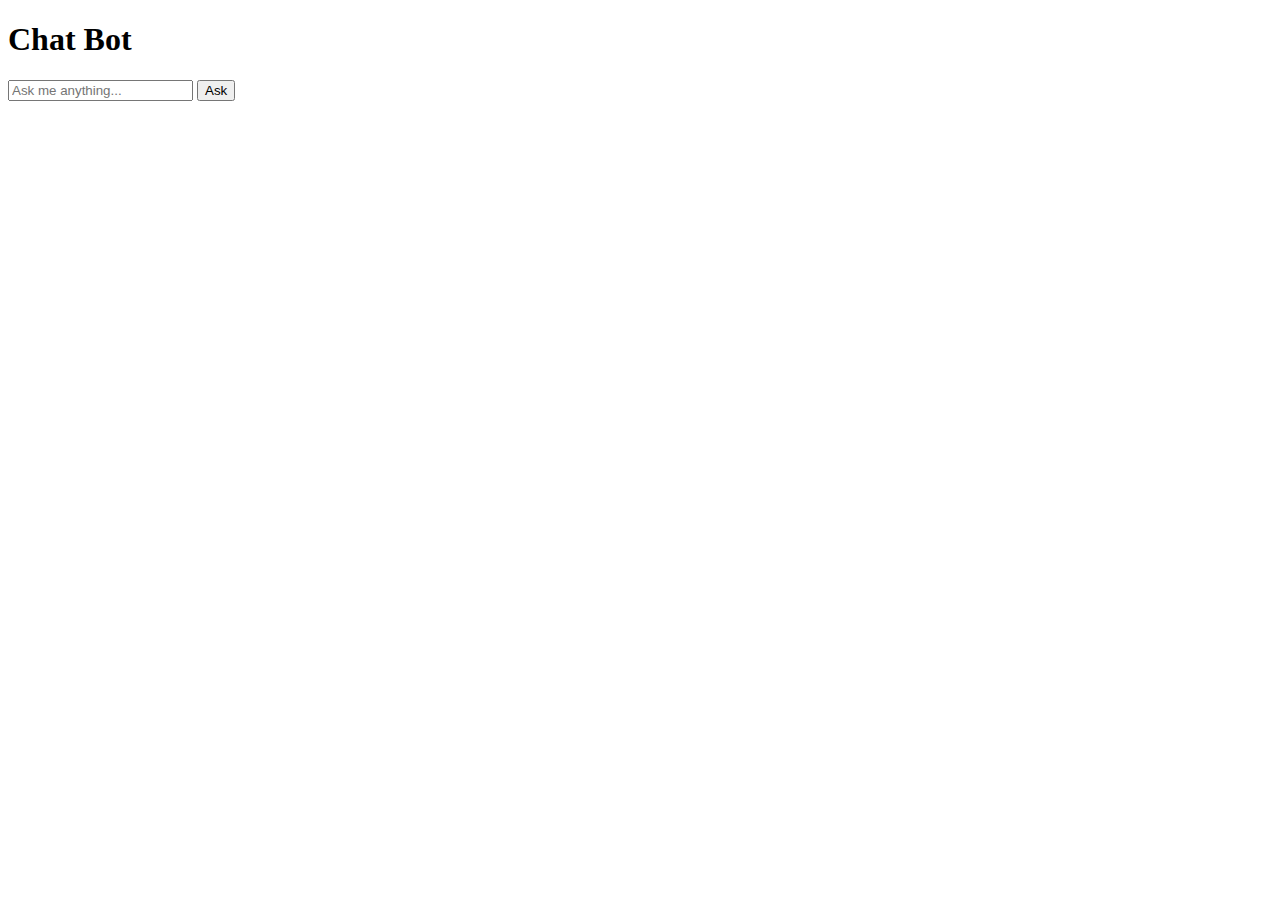
<file: chatBot/index.html>
<!DOCTYPE html>
<html lang="en">
<head>
    <meta charset="UTF-8">
    <meta http-equiv="X-UA-Compatible" content="IE=edge">
    <meta name="viewport" content="width=device-width, initial-scale=1.0">
    <title>Chat Bot</title>
    <!-- You may want to adjust the stylesheet and JavaScript sources -->
    <link rel="stylesheet" href="https://pyscript.net/alpha/pyscript.css" />
    <script defer src="https://pyscript.net/alpha/pyscript.js"></script>
</head>
<body>
    <h1>Chat Bot</h1>

    <!-- Display area for chat messages -->
    <div id="chatMessages"></div>

    <!-- Text input for user's question -->
    <input type="text" id="questionInput" placeholder="Ask me anything...">
    <!-- Button to ask the question -->
    <button onclick="askQuestion()">Ask</button>

    <script>
        function askQuestion() {
            var questionInput = document.getElementById("questionInput");
            var chatMessagesDiv = document.getElementById("chatMessages");
            var question = questionInput.value.trim();

            // Check if the question is not empty
            if (question !== "") {
                // Create a new paragraph element to display the user's question
                var userQuestion = document.createElement("p");
                userQuestion.textContent = "You: " + question;
                chatMessagesDiv.appendChild(userQuestion);

                // Send the question to the server to run the script
                fetch('/run_script', {
                    method: 'POST',
                    headers: {
                        'Content-Type': 'application/json',
                    },
                    body: JSON.stringify({ question: question }),
                })
                .then(response => response.json())
                .then(data => {
                    // Display the bot's answer
                    var botAnswer = document.createElement("p");
                    botAnswer.textContent = "Bot: " + data.answer;
                    chatMessagesDiv.appendChild(botAnswer);
                })
                .catch(error => {
                    console.error('Error:', error);
                });

                // Clear the question input
                questionInput.value = "";
            }
        }
    </script>
</body>
</html>
</file>
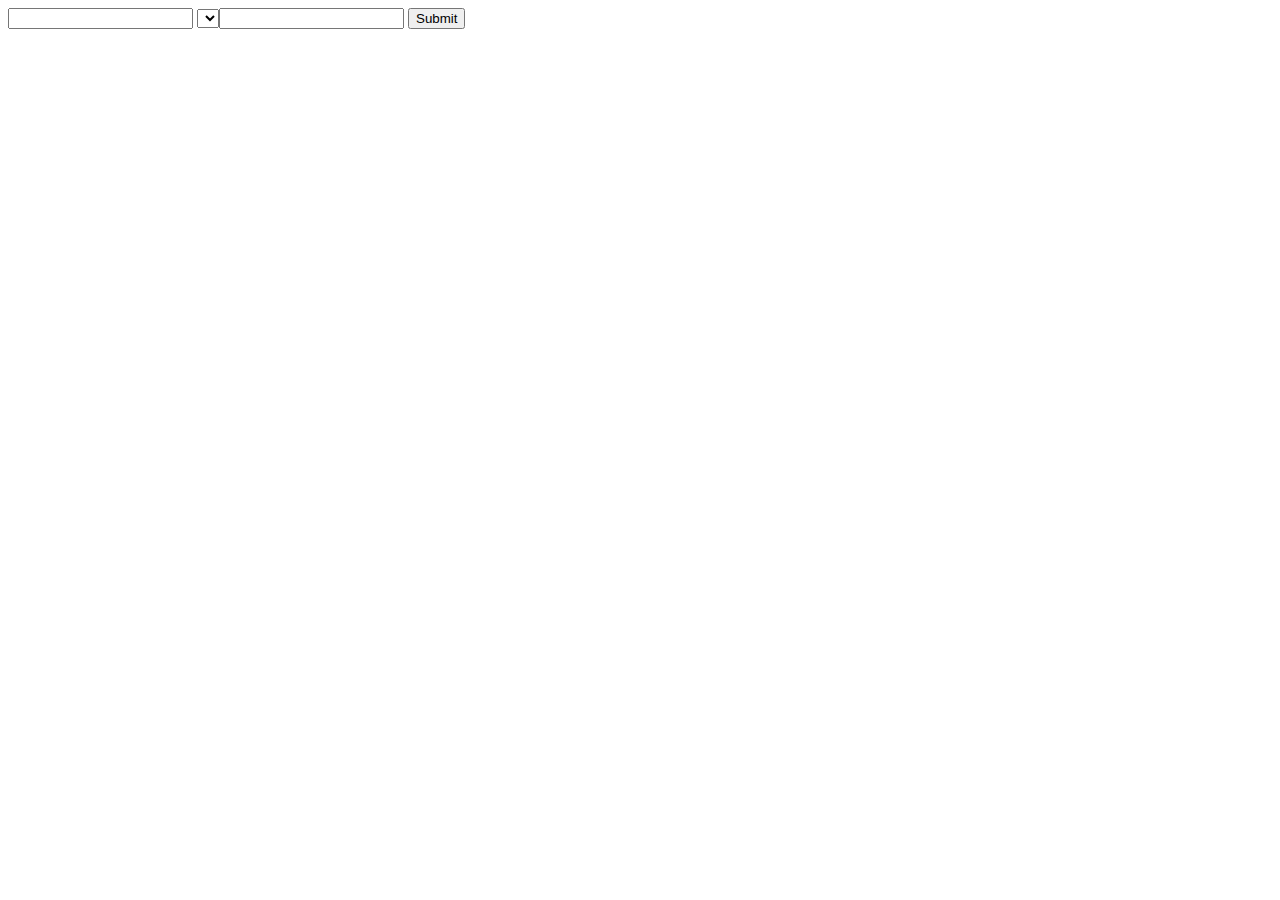
<file: src/main/resources/templates/admin.html>
<!DOCTYPE html>
<html xmlns="http://www.w3.org/1999/xhtml"
      xmlns:th="http://www.thymeleaf.org">
<head>
    <link rel="stylesheet" th:href="@{/css/main.css}" type="text/css"/>
    <title>Add product</title>
    <meta charset="UTF-8">
    <meta name="viewport" content="width=device-width">
</head>
<body>
<div th:replace="fragments/general :: top"/>
<form method="post" th:object="${product}" th:action="@{/products}">
    <input th:field="*{name}">
    <select th:field="*{type}">
    <option th:each="type : ${T(com.example.mvcproducts.domain.ProductType).values()}"
            th:value="${type}" th:text="${type}"></option>
    <input th:field="*{price}">
    </select>
    <input type="submit">
</form>
</body>
</html>
</file>
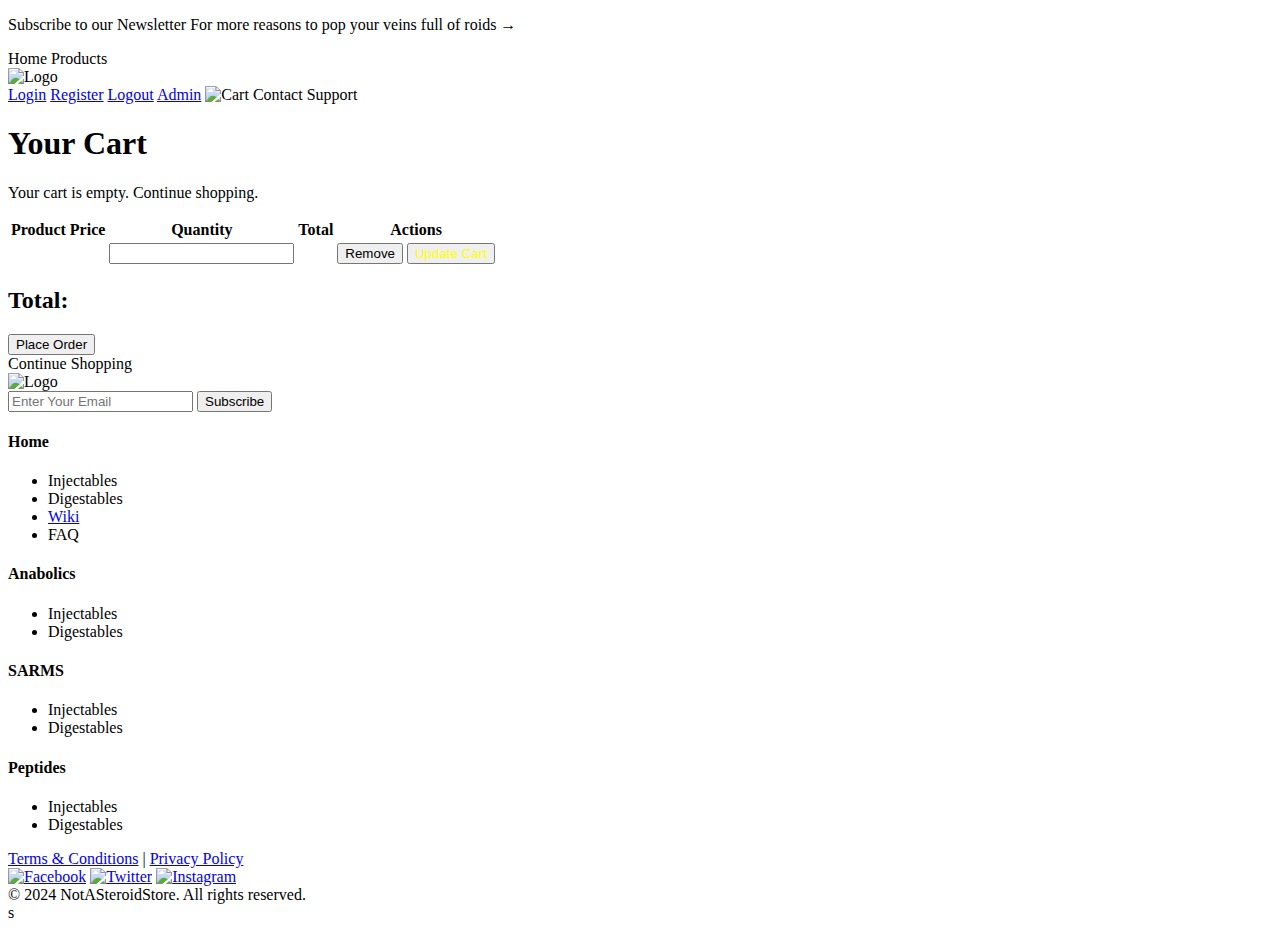
<file: src/main/resources/templates/cart.html>
<!DOCTYPE html>
<html lang="en"
      xmlns="http://www.w3.org/1999/xhtml"
      xmlns:th="http://www.thymeleaf.org" xmlns:sec="http://www.w3.org/1999/xhtml">
<head>
    <meta charset="UTF-8">
    <meta name="viewport" content="width=device-width, initial-scale=1.0">
    <title>Header Example</title>
    <link rel="stylesheet" th:href="@{/css/cart.css}" type="text/css"/>
</head>
<body>
<header class="newsletter-header">
    <p>Subscribe to our Newsletter For more reasons to pop your veins full of roids <span>&#8594;</span></p>
</header>

<nav class="navbar">
    <div class="nav-left">
        <a th:href="@{/}" class="nav-item">Home</a>
        <a th:href="@{/products}" class="nav-item">Products</a>
    </div>
    <div class="nav-center">
        <img th:src="@{/images/logo.png}" alt="Logo" class="logo">
    </div>
    <div class="nav-right">
        <a sec:authorize="!isAuthenticated()" href="/login" class="nav-item">Login</a>
        <a sec:authorize="!isAuthenticated()" href="/register" class="nav-item">Register</a>
        <a sec:authorize="isAuthenticated()" href="/logout" class="nav-item">Logout</a>
        <a sec:authorize="hasRole('ROLE_ADMIN')" href="/admin" class="nav-item">Admin</a>
        <a th:href="@{/cart}" class="nav-item">
            <img th:src="@{/images/cart.png}" alt="Cart" class="cart-icon">
        </a>
        <a th:href="@{/faq}" class="nav-item">Contact Support</a>
    </div>
</nav>

<div class="cart-container">
    <div class="cart-header">
        <h1>Your Cart</h1>
    </div>
    <div th:if="${cart.products.isEmpty()}" class="cart-empty">
        <p>Your cart is empty. <a th:href="@{/products}">Continue shopping</a>.</p>
    </div>
    <div th:unless="${cart.products.isEmpty()}">
        <table class="cart-table">
            <thead>
            <tr>
                <th>Product</th>
                <th>Price</th>
                <th>Quantity</th>
                <th>Total</th>
                <th>Actions</th>
            </tr>
            </thead>
            <tbody>
            <tr th:each="entry : ${cart.products}">
                <td th:text="${entry.key.name}"></td>
                <td th:text="'$' + ${entry.key.price}"></td>
                <td>
                    <input type="number" th:name="'quantity_' + ${entry.key.id}" th:value="${entry.value}" min="1" />
                </td>
                <td th:text="'$' + ${entry.key.price * entry.value}"></td>
                <td>
                    <form th:action="@{/cart/remove(pid=${entry.key.id})}" method="get" style="display:inline;">
                        <input type="hidden" name="pid" th:value="${entry.key.id}">
                        <button type = "submit" class="btn btn-remove">Remove</button>
                    </form>
                    <form th:action="@{/cart/update}" method="post" style="display:inline;">
                        <input type="hidden" name="pid" th:value="${entry.key.id}">
                        <button type="submit" class="btn btn-remove" style="color : yellow">Update Cart</button>
                    </form>
                </td>
            </tr>
            </tbody>
        </table>
        <div class="cart-total">
            <h2>Total: <span th:text="'$' + ${total}"></span></h2>
        </div>
        <form th:action="@{/cart/order}" method="post">
            <button type="submit" class="btn btn-place-order">Place Order</button>
        </form>
    </div>
    <div class="continue-shopping">
        <a th:href="@{/products}" class="btn btn-shop">Continue Shopping</a>
    </div>
</div>

<footer class="footer-section">
    <div class="footer-left">
        <img th:src="@{/images/logo.png}" alt="Logo" class="footer-logo">
        <div class="subscription-form">
            <input type="email" placeholder="Enter Your Email">
            <button class="btn btn-subscribe">Subscribe</button>
        </div>
    </div>
    <div class="footer-right">
        <div class="footer-column">
            <h4>Home</h4>
            <ul>
                <li><a th:href="@{/products}">Injectables</a></li>
                <li><a th:href="@{/products}">Digestables</a></li>
                <li><a href="#">Wiki</a></li>
                <li><a th:href="@{/faq}">FAQ</a></li>
            </ul>
        </div>
        <div class="footer-column">
            <h4>Anabolics</h4>
            <ul>
                <li><a th:href="@{/products}">Injectables</a></li>
                <li><a th:href="@{/products}">Digestables</a></li>
            </ul>
        </div>
        <div class="footer-column">
            <h4>SARMS</h4>
            <ul>
                <li><a th:href="@{/products}">Injectables</a></li>
                <li><a th:href="@{/products}">Digestables</a></li>
            </ul>
        </div>
        <div class="footer-column">
            <h4>Peptides</h4>
            <ul>
                <li><a th:href="@{/products}">Injectables</a></li>
                <li><a th:href="@{/products}">Digestables</a></li>
            </ul>
        </div>
    </div>
</footer>

<footer class="footer-bottom">
    <div class="footer-links">
        <a href="#">Terms & Conditions</a>
        <span>|</span>
        <a href="#">Privacy Policy</a>
    </div>
    <div class="social-media">
        <a href="#"><img th:src="@{/images/facebook.png}" alt="Facebook"></a>
        <a href="#"><img th:src="@{/images/twitter.png}" alt="Twitter"></a>
        <a href="#"><img th:src="@{/images/instagram.png}" alt="Instagram"></a>
    </div>
    <div class="footer-copyright">
        &copy; 2024 NotASteroidStore. All rights reserved.
    </div>
</footer>s
</body>
</html>
</file>
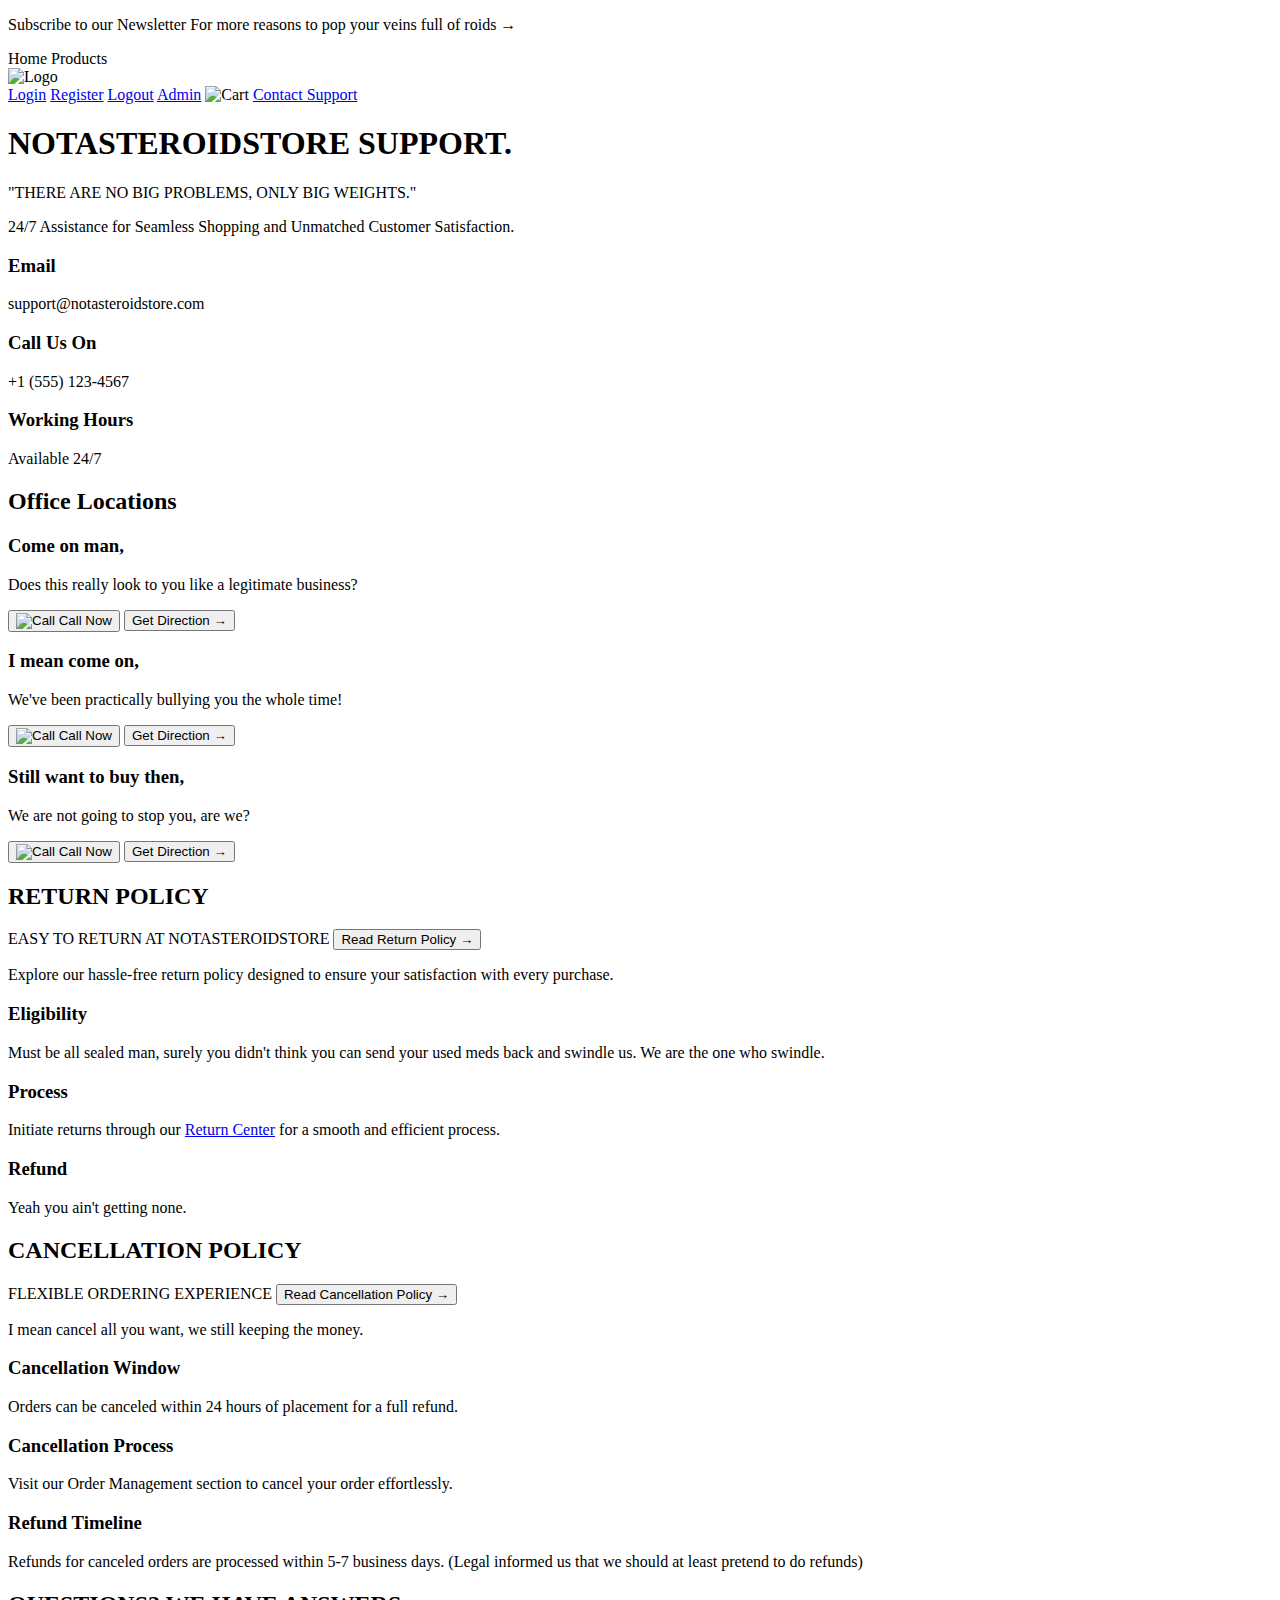
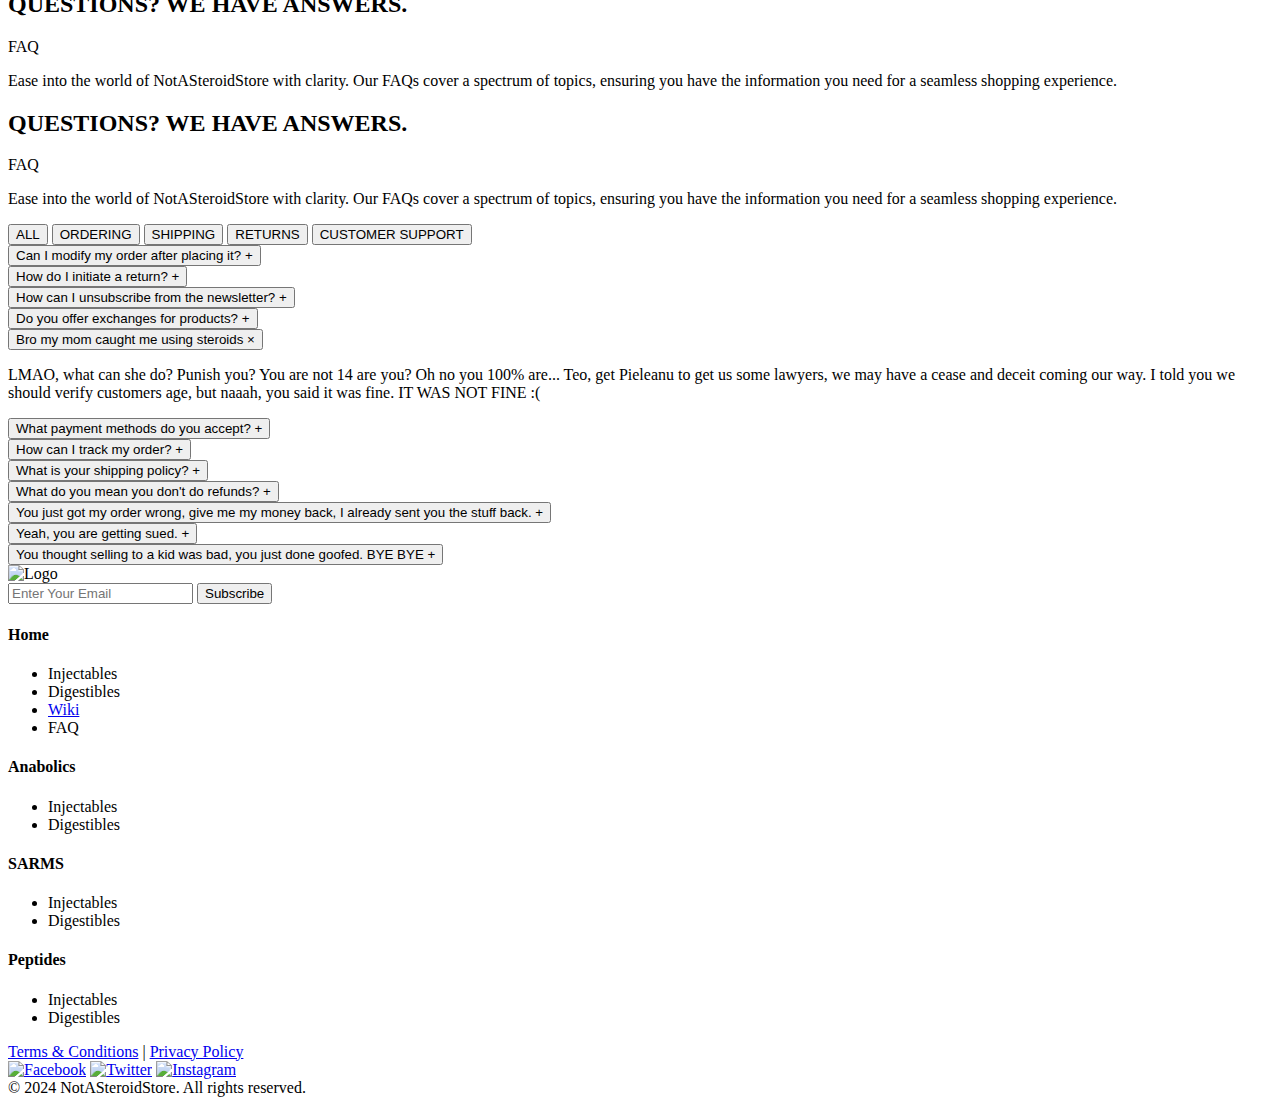
<file: src/main/resources/templates/faq.html>
<!DOCTYPE html>
<html lang="en"
      xmlns="http://www.w3.org/1999/xhtml"
      xmlns:th="http://www.thymeleaf.org" xmlns:sec="http://www.w3.org/1999/xhtml">
<head>
    <meta charset="UTF-8">
    <meta name="viewport" content="width=device-width, initial-scale=1.0">
    <title>Newsletter Header</title>
    <link rel="stylesheet" th:href="@{/css/faqstyles.css}" type="text/css"/>
</head>
<body>
<header class="newsletter-header">
    <p>Subscribe to our Newsletter For more reasons to pop your veins full of roids <span>&#8594;</span></p>
</header>

<nav class="navbar">
    <div class="nav-left">
        <a th:href="@{/}" class="nav-item">Home</a>
        <a th:href="@{/products}" class="nav-item">Products</a>
    </div>
    <div class="nav-center">
        <img th:src="@{/images/logo.png}" alt="Logo" class="logo">
    </div>
    <div class="nav-right">
        <a sec:authorize="!isAuthenticated()" href="/login" class="nav-item">Login</a>
        <a sec:authorize="!isAuthenticated()" href="/register" class="nav-item">Register</a>
        <a sec:authorize="isAuthenticated()" href="/logout" class="nav-item">Logout</a>
        <a sec:authorize="hasRole('ROLE_ADMIN')" href="/admin" class="nav-item">Admin</a>
        <a th:href="@{/cart}" class="nav-item">
            <img th:src="@{/images/cart.png}" alt="Cart" class="cart-icon">
        </a>
        <a href="#" class="nav-item">Contact Support</a>
    </div>
</nav>

<section class="support-section">
    <div class="support-header">
        <h1 class="support-title">NOTASTEROIDSTORE SUPPORT.</h1>
        <p class="support-quote">"THERE ARE NO BIG PROBLEMS, ONLY BIG WEIGHTS."</p>
    </div>
    <p class="support-description">24/7 Assistance for Seamless Shopping and Unmatched Customer Satisfaction.</p>
    <div class="support-contact">
        <div class="contact-item">
            <h3>Email</h3>
            <p>support@notasteroidstore.com</p>
        </div>
        <div class="contact-item">
            <h3>Call Us On</h3>
            <p>+1 (555) 123-4567</p>
        </div>
        <div class="contact-item">
            <h3>Working Hours</h3>
            <p>Available 24/7</p>
        </div>
    </div>
</section>

<section class="office-locations-section">
    <h2 class="section-title">Office Locations</h2>
    <div class="locations">
        <div class="location-item">
            <h3>Come on man,</h3>
            <p>Does this really look to you like a legitimate business?</p>
            <div class="location-actions">
                <button class="call-button"><img th:src="@{/images/phone.png}" alt="Call"> Call Now</button>
                <button class="direction-button">Get Direction →</button>
            </div>
        </div>
        <div class="location-item">
            <h3>I mean come on,</h3>
            <p>We've been practically bullying you the whole time!</p>
            <div class="location-actions">
                <button class="call-button"><img th:src="@{/images/phone.png}" alt="Call"> Call Now</button>
                <button class="direction-button">Get Direction →</button>
            </div>
        </div>
        <div class="location-item">
            <h3>Still want to buy then,</h3>
            <p>We are not going to stop you, are we?</p>
            <div class="location-actions">
                <button class="call-button"><img th:src="@{/images/phone.png}" alt="Call"> Call Now</button>
                <button class="direction-button">Get Direction →</button>
            </div>
        </div>
    </div>
</section>

<section class="return-policy-section">
    <div class="return-policy-header">
        <h2 class="section-title">RETURN POLICY</h2>
        <span class="return-policy-subtitle">EASY TO RETURN AT NOTASTEROIDSTORE</span>
        <button class="read-policy-button">Read Return Policy →</button>
    </div>
    <p class="section-description">
        Explore our hassle-free return policy designed to ensure your satisfaction with every purchase.
    </p>
    <div class="return-policy-details">
        <div class="policy-item">
            <h3>Eligibility</h3>
            <p>Must be all sealed man, surely you didn't think you can send your used meds back and swindle us. We are the one who swindle.</p>
        </div>
        <div class="policy-item">
            <h3>Process</h3>
            <p>Initiate returns through our <a href="#">Return Center</a> for a smooth and efficient process.</p>
        </div>
        <div class="policy-item">
            <h3>Refund</h3>
            <p>Yeah you ain't getting none.</p>
        </div>
    </div>
</section>

<section class="cancellation-policy-section">
    <div class="cancellation-policy-header">
        <h2 class="section-title">CANCELLATION POLICY</h2>
        <span class="cancellation-policy-subtitle">FLEXIBLE ORDERING EXPERIENCE</span>
        <button class="read-policy-button">Read Cancellation Policy →</button>
    </div>
    <p class="section-description">
        I mean cancel all you want, we still keeping the money.
    </p>
    <div class="cancellation-policy-details">
        <div class="policy-item">
            <h3>Cancellation Window</h3>
            <p>Orders can be canceled within 24 hours of placement for a full refund.</p>
        </div>
        <div class="policy-item">
            <h3>Cancellation Process</h3>
            <p>Visit our Order Management section to cancel your order effortlessly.</p>
        </div>
        <div class="policy-item">
            <h3>Refund Timeline</h3>
            <p>Refunds for canceled orders are processed within 5-7 business days. (Legal informed us that we should at least pretend to do refunds)</p>
        </div>
    </div>
</section>

<section class="faq-section">
    <div class="faq-header">
        <h2 class="section-title">QUESTIONS? WE HAVE ANSWERS.</h2>
        <span class="faq-subtitle">FAQ</span>
    </div>
    <p class="section-description">
        Ease into the world of NotASteroidStore with clarity. Our FAQs cover a spectrum of topics, ensuring you have the information you need for a seamless shopping experience.
    </p>
</section>

<section class="faq-section">
    <div class="faq-header">
        <h2 class="section-title">QUESTIONS? WE HAVE ANSWERS.</h2>
        <span class="faq-subtitle">FAQ</span>
    </div>
    <p class="section-description">
        Ease into the world of NotASteroidStore with clarity. Our FAQs cover a spectrum of topics, ensuring you have the information you need for a seamless shopping experience.
    </p>
    <div class="faq-categories">
        <button class="category-button active">ALL</button>
        <button class="category-button">ORDERING</button>
        <button class="category-button">SHIPPING</button>
        <button class="category-button">RETURNS</button>
        <button class="category-button">CUSTOMER SUPPORT</button>
    </div>
    <div class="faq-list">
        <div class="faq-item">
            <button class="faq-question">Can I modify my order after placing it? <span class="plus-icon">+</span></button>
        </div>
        <div class="faq-item">
            <button class="faq-question">How do I initiate a return? <span class="plus-icon">+</span></button>
        </div>
        <div class="faq-item">
            <button class="faq-question">How can I unsubscribe from the newsletter? <span class="plus-icon">+</span></button>
        </div>
        <div class="faq-item">
            <button class="faq-question">Do you offer exchanges for products? <span class="plus-icon">+</span></button>
        </div>
        <div class="faq-item expanded">
            <button class="faq-question">Bro my mom caught me using steroids <span class="close-icon">×</span></button>
            <div class="faq-answer">
                <p>LMAO, what can she do? Punish you? You are not 14 are you? Oh no you 100% are... Teo, get Pieleanu to get us some lawyers, we may have a cease and deceit coming our way. I told you we should verify customers age, but naaah, you said it was fine. IT WAS NOT FINE :(</p>
            </div>
        </div>
        <div class="faq-item">
            <button class="faq-question">What payment methods do you accept? <span class="plus-icon">+</span></button>
        </div>
        <div class="faq-item">
            <button class="faq-question">How can I track my order? <span class="plus-icon">+</span></button>
        </div>
        <div class="faq-item">
            <button class="faq-question">What is your shipping policy? <span class="plus-icon">+</span></button>
        </div>
        <div class="faq-item">
            <button class="faq-question">What do you mean you don't do refunds? <span class="plus-icon">+</span></button>
        </div>
        <div class="faq-item">
            <button class="faq-question">You just got my order wrong, give me my money back, I already sent you the stuff back. <span class="plus-icon">+</span></button>
        </div>
        <div class="faq-item">
            <button class="faq-question">Yeah, you are getting sued. <span class="plus-icon">+</span></button>
        </div>
        <div class="faq-item">
            <button class="faq-question">You thought selling to a kid was bad, you just done goofed. BYE BYE <span class="plus-icon">+</span></button>
        </div>
    </div>
</section>

<footer class="footer-section">
    <div class="footer-left">
        <img th:src="@{/images/logo.png}" alt="Logo" class="footer-logo">
        <div class="subscription-form">
            <input type="email" placeholder="Enter Your Email">
            <button class="btn btn-subscribe">Subscribe</button>
        </div>
    </div>
    <div class="footer-right">
        <div class="footer-column">
            <h4>Home</h4>
            <ul>
                <li><a th:href="@{/products}">Injectables</a></li>
                <li><a th:href="@{/products}">Digestibles</a></li>
                <li><a href="#">Wiki</a></li>
                <li><a th:href="@{/faq}">FAQ</a></li>
            </ul>
        </div>
        <div class="footer-column">
            <h4>Anabolics</h4>
            <ul>
                <li><a th:href="@{/products}">Injectables</a></li>
                <li><a th:href="@{/products}">Digestibles</a></li>
            </ul>
        </div>
        <div class="footer-column">
            <h4>SARMS</h4>
            <ul>
                <li><a th:href="@{/products}">Injectables</a></li>
                <li><a th:href="@{/products}">Digestibles</a></li>
            </ul>
        </div>
        <div class="footer-column">
            <h4>Peptides</h4>
            <ul>
                <li><a th:href="@{/products}">Injectables</a></li>
                <li><a th:href="@{/products}">Digestibles</a></li>
            </ul>
        </div>
    </div>
</footer>

<footer class="footer-bottom">
    <div class="footer-links">
        <a href="#">Terms & Conditions</a>
        <span>|</span>
        <a href="#">Privacy Policy</a>
    </div>
    <div class="social-media">
        <a href="#"><img th:src="@{/images/facebook.png}" alt="Facebook"></a>
        <a href="#"><img th:src="@{/images/twitter.png}" alt="Twitter"></a>
        <a href="#"><img th:src="@{/images/instagram.png}" alt="Instagram"></a>
    </div>
    <div class="footer-copyright">
        &copy; 2024 NotASteroidStore. All rights reserved.
    </div>
</footer>
</body>
</html>
</file>
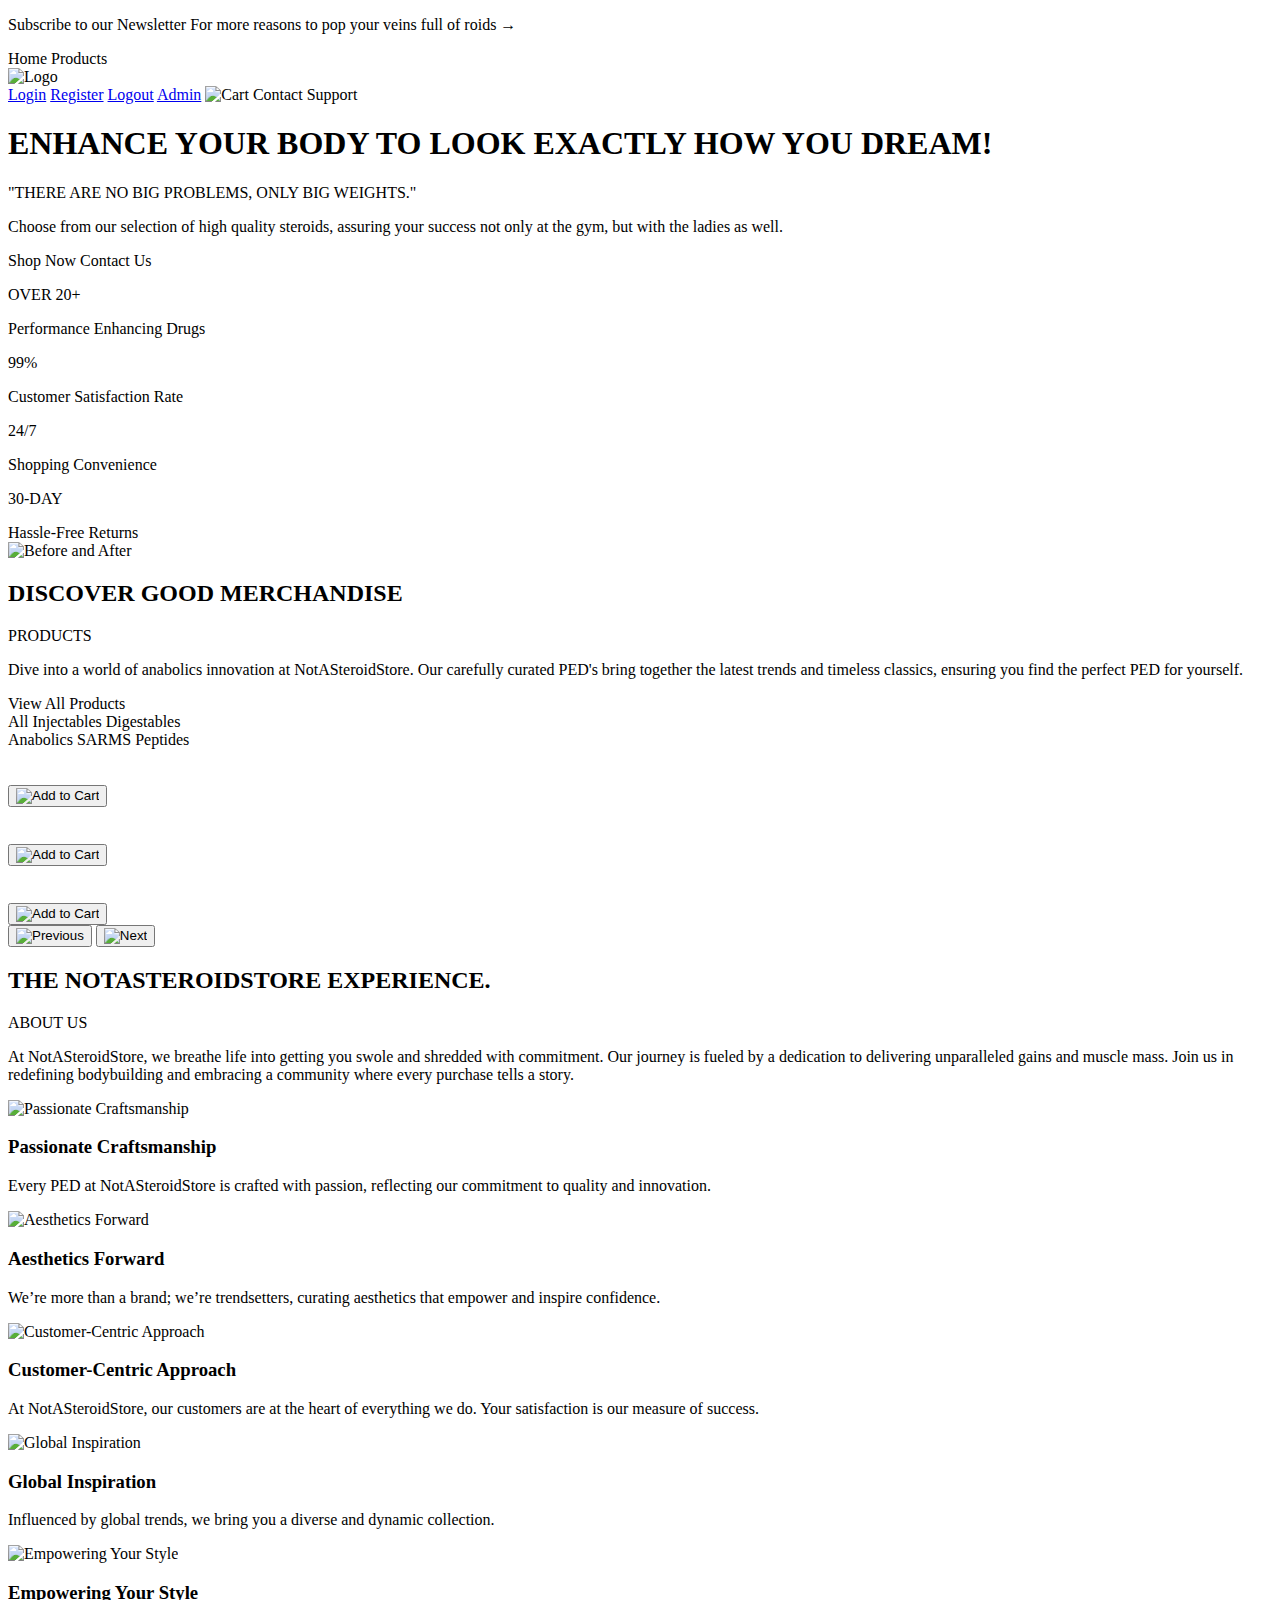
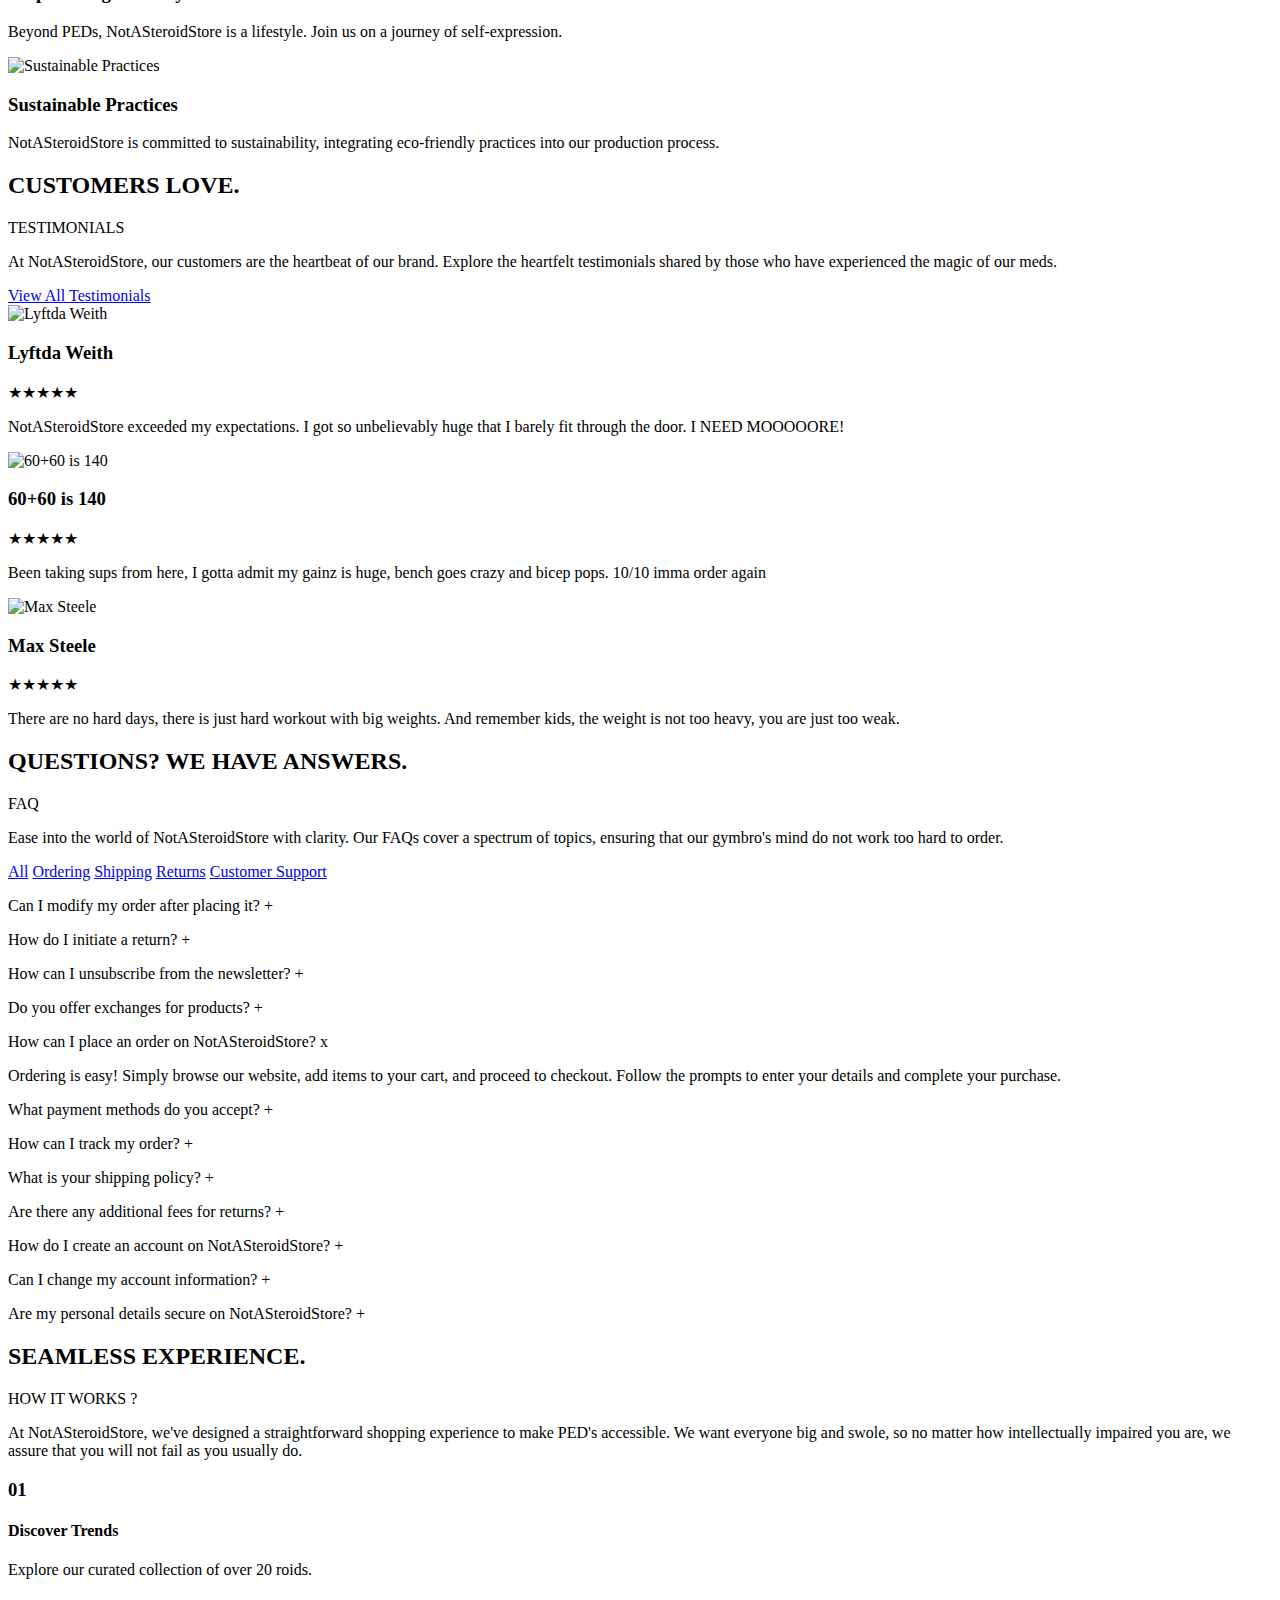
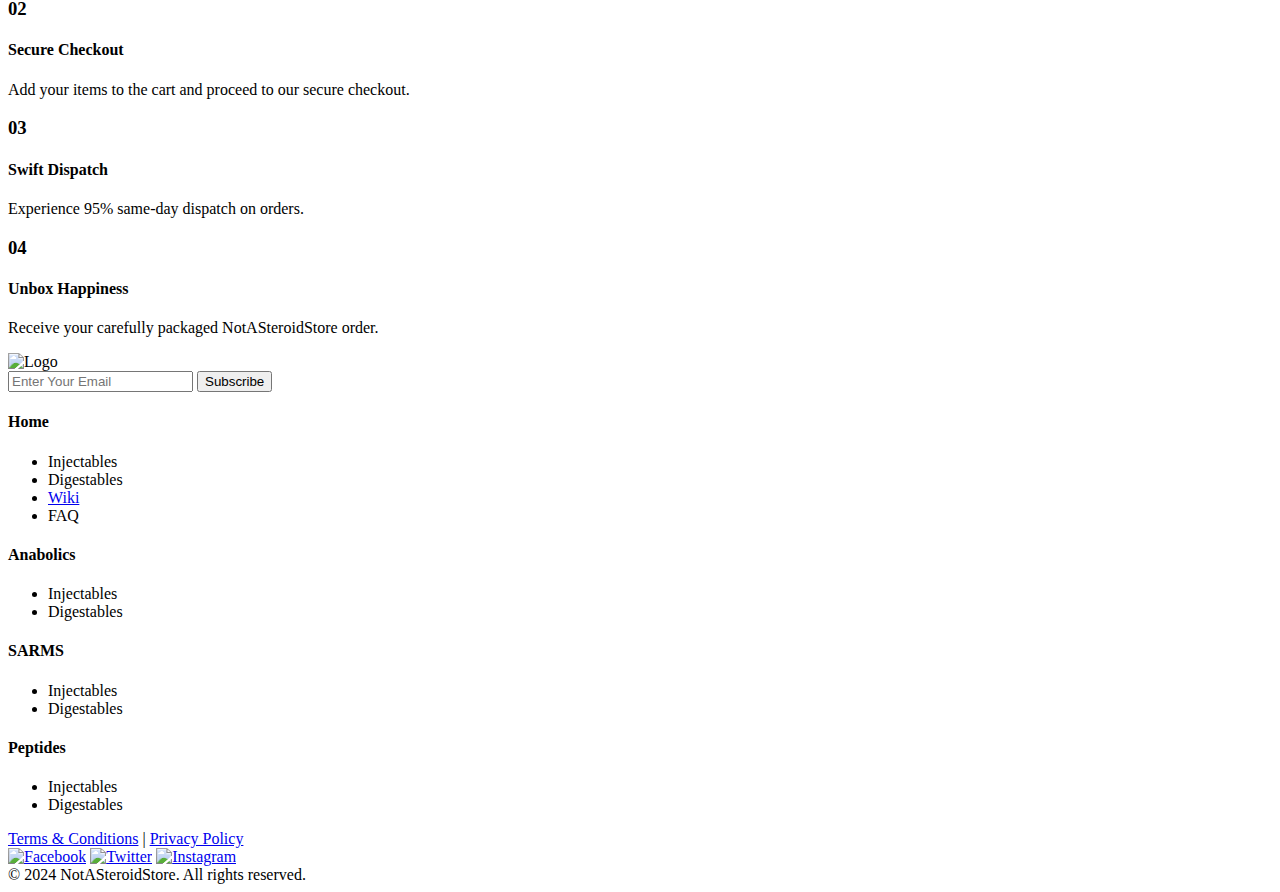
<file: src/main/resources/templates/home.html>
<!DOCTYPE html>
<html lang="en"
      xmlns="http://www.w3.org/1999/xhtml"
      xmlns:th="http://www.thymeleaf.org" xmlns:sec="http://www.w3.org/1999/xhtml">
<head>
    <meta charset="UTF-8">
    <meta name="viewport" content="width=device-width, initial-scale=1.0">
    <title>Header Example</title>
    <link rel="stylesheet" th:href="@{/css/styles.css}" type="text/css"/>
</head>

<script>
    document.addEventListener('DOMContentLoaded', () => {
        const productItems = document.querySelectorAll('.product-item');

        productItems.forEach(item => {
            const productImage = item.querySelector('.product-image');
            productImage.addEventListener('click', () => {
                const productId = item.getAttribute('data-id');
                window.location.href = `/product/${productId}`; // Fixed URL formatting
            });
        });
    });
</script>

<script>
    document.addEventListener("DOMContentLoaded", function() {
        const carousels = document.querySelectorAll('.product-carousel');

        carousels.forEach(carousel => {
            const productItems = Array.from(carousel.querySelectorAll('.product-item'));
            const prevButton = carousel.closest('section').querySelector('.carousel-button.prev');
            const nextButton = carousel.closest('section').querySelector('.carousel-button.next');
            const sliderBar = carousel.closest('section').querySelector('.slider-bar');

            const visibleItems = 4; // Number of visible items
            const totalItems = productItems.length;

            // Clone first and last few items for infinite effect
            for (let i = 0; i < visibleItems; i++) {
                const cloneFirst = productItems[i].cloneNode(true);
                const cloneLast = productItems[totalItems - 1 - i].cloneNode(true);
                carousel.appendChild(cloneFirst);
                carousel.insertBefore(cloneLast, productItems[0]);
            }

            const allItems = Array.from(carousel.querySelectorAll('.product-item'));
            let currentIndex = visibleItems;

            function updateCarousel() {
                const itemWidth = allItems[0].offsetWidth;
                const gap = 20; // The gap value between items
                const newPosition = -(currentIndex * (itemWidth + gap));
                carousel.style.transition = 'transform 0.5s ease-in-out';
                carousel.style.transform = `translateX(${newPosition}px)`;

                if (sliderBar) {
                    const percentage = ((currentIndex - visibleItems) / totalItems) * 100;
                    sliderBar.style.left = `${percentage}%`;
                }
            }

            function resetCarousel(newIndex) {
                const itemWidth = allItems[0].offsetWidth;
                const gap = 20; // The gap value between items
                const newPosition = -(newIndex * (itemWidth + gap));
                carousel.style.transition = 'none';
                carousel.style.transform = `translateX(${newPosition}px)`;
                setTimeout(() => {
                    carousel.style.transition = 'transform 0.5s ease-in-out';
                }, 50); // Delay to allow the transition property to be reset
            }

            prevButton.addEventListener('click', () => {
                currentIndex--;
                updateCarousel();
                if (currentIndex < visibleItems) {
                    setTimeout(() => {
                        resetCarousel(totalItems + visibleItems - 1);
                        currentIndex = totalItems + visibleItems - 1;
                    }, 500); // Delay should match the transition duration
                }
            });

            nextButton.addEventListener('click', () => {
                currentIndex++;
                updateCarousel();
                if (currentIndex >= totalItems + visibleItems) {
                    setTimeout(() => {
                        resetCarousel(visibleItems);
                        currentIndex = visibleItems;
                    }, 500); // Delay should match the transition duration
                }
            });

            // Initialize the carousel position
            resetCarousel(currentIndex);
        });
    });
</script>

<script>
    document.addEventListener("DOMContentLoaded", function () {
        const filterButtons = document.querySelectorAll(".category, .filter");
        const carousels = document.querySelectorAll(".product-carousel");

        function filterProducts() {
            const activeTypeElement = document.querySelector(".category.active");
            const activeCategoryElement = document.querySelector(".filter.active");

            const activeType = activeTypeElement
                ? activeTypeElement.getAttribute("data-application").toLowerCase()
                : "all";
            const activeCategory = activeCategoryElement
                ? activeCategoryElement.getAttribute("data-category").toLowerCase()
                : "all";

            carousels.forEach(carousel => {
                const productItems = carousel.querySelectorAll(".product-item");

                productItems.forEach(item => {
                    const itemApplication = item.getAttribute("data-application").toLowerCase();
                    const itemCategory = item.getAttribute("data-category").toLowerCase();

                    // Check both application type and category filters
                    if (
                        (activeType === "all" || itemApplication === activeType) &&
                        (activeCategory === "all" || itemCategory === activeCategory)
                    ) {
                        item.style.display = ""; // Show the item
                    } else {
                        item.style.display = "none"; // Hide the item
                    }
                });
            });
        }

        // Add click listeners to filter buttons
        filterButtons.forEach(button => {
            button.addEventListener("click", () => {
                if (button.classList.contains("category")) {
                    document.querySelectorAll(".category").forEach(btn => btn.classList.remove("active"));
                } else if (button.classList.contains("filter")) {
                    document.querySelectorAll(".filter").forEach(btn => btn.classList.remove("active"));
                }
                button.classList.add("active");

                filterProducts();
            });
        });

        // Initial filter call to set the initial state
        filterProducts();
    });
</script>

<body>
<header class="newsletter-header">
    <p>Subscribe to our Newsletter For more reasons to pop your veins full of roids <span>&#8594;</span></p>
</header>

<nav class="navbar">
    <div class="nav-left">
        <a th:href="@{/}" class="nav-item">Home</a>
        <a th:href="@{/products}" class="nav-item">Products</a>
    </div>
    <div class="nav-center">
        <img th:src="@{/images/logo.png}" alt="Logo" class="logo">
    </div>
    <div class="nav-right">
        <a sec:authorize="!isAuthenticated()" href="/login" class="nav-item">Login</a>
        <a sec:authorize="!isAuthenticated()" href="/register" class="nav-item">Register</a>
        <a sec:authorize="isAuthenticated()" href="/logout" class="nav-item">Logout</a>
        <a sec:authorize="hasRole('ROLE_ADMIN')" href="/admin" class="nav-item">Admin</a>
        <a th:href="@{/cart}" class="nav-item">
            <img th:src="@{/images/cart.png}" alt="Cart" class="cart-icon">
        </a>
        <a th:href="@{/faq}" class="nav-item">Contact Support</a>
    </div>
</nav>

<section class="hero-section">
    <div class="hero-left">
        <h1>ENHANCE YOUR BODY TO LOOK EXACTLY HOW YOU DREAM!</h1>
        <p class="quote">"THERE ARE NO BIG PROBLEMS, ONLY BIG WEIGHTS."</p>
        <p class="description">Choose from our selection of high quality steroids, assuring your success not only at the gym, but with the ladies as well.</p>
        <div class="buttons">
            <a th:href="@{/products}" class="btn btn-shop">Shop Now</a>
            <a th:href="@{/faq}" class="btn btn-contact">Contact Us</a>
        </div>
        <div class="features-container">
            <div class="features">
                <div class="feature-item">
                    <p>OVER 20+</p>
                    <span>Performance Enhancing Drugs</span>
                </div>
                <div class="feature-item">
                    <p>99%</p>
                    <span>Customer Satisfaction Rate</span>
                </div>
                <div class="feature-item">
                    <p>24/7</p>
                    <span>Shopping Convenience</span>
                </div>
                <div class="feature-item">
                    <p>30-DAY</p>
                    <span>Hassle-Free Returns</span>
                </div>
            </div>
        </div>
    </div>
    <div class="hero-right">
        <img th:src="@{/images/before after.png}" alt="Before and After" class="hero-image">
    </div>
</section>

<section class="product-section">
    <div class="section-header">
        <h2>DISCOVER GOOD MERCHANDISE</h2>
        <p class="products-tag">PRODUCTS</p>
    </div>
    <div class="description-container">
        <p class="description">Dive into a world of anabolics innovation at NotASteroidStore. Our carefully curated PED's bring together the latest trends and timeless classics, ensuring you find the perfect PED for yourself.</p>
        <a th:href="@{/products}" class="btn btn-view-all">View All Products</a>
    </div>
    <div class="filters-container">
        <div class="category-tabs">
            <a class="category active" data-application="all">All</a>
            <a class="category" data-application="injectable">Injectables</a>
            <a class="category" data-application="edible">Digestables</a>
        </div>
        <div class="product-filters">
            <a class="filter active" data-category="anabolics">Anabolics</a>
            <a class="filter" data-category="sarms">SARMS</a>
            <a class="filter" data-category="peptides">Peptides</a>
        </div>
    </div>
    <div class="product-carousel-wrapper">
        <div class="product-carousel">
            <!-- Dynamically loaded products -->
            <div th:each="product : ${products}" class="product-item" th:data-id="${product.id}"
                th:data-category="${product.type}"
                th:data-application="${product.applicationType}">
                <img th:src="@{/images/{image}(image=${product.image})}"
                     th:alt="${product.name}"
                     class="product-image">
                <h3 th:text="${product.name}"></h3>
                <p th:text="'$' + ${product.price}"></p>
                <form th:action="@{/cart/add}" method="get" class="inline-form">
                    <input type="hidden" name="pid" th:value="${product.id}">
                    <button class="cart-button">
                        <img th:src="@{/images/cart.png}" alt="Add to Cart">
                    </button>
                </form>
            </div>
        </div>
        <div class="carousel-controls">
            <button class="carousel-button prev">
                <img th:src="@{/images/back.png}" alt="Previous">
            </button>
            <button class="carousel-button next">
                <img th:src="@{/images/forward.png}" alt="Next">
            </button>
        </div>
    </div>
</section>

<section class="experience-section">
    <div class="section-header">
        <h2>THE NOTASTEROIDSTORE EXPERIENCE.</h2>
        <p class="experience-tag">ABOUT US</p>
    </div>
    <div class="experience-description">
        <p>At NotASteroidStore, we breathe life into getting you swole and shredded with commitment. Our journey is fueled by a dedication to delivering unparalleled gains and muscle mass. Join us in redefining bodybuilding and embracing a community where every purchase tells a story.</p>
    </div>
    <div class="features-container">
        <div class="features-grid">
            <div class="feature-card">
                <div class="feature-icon">
                    <img th:src="@{/images/passionate.png}" alt="Passionate Craftsmanship">
                </div>
                <div class="feature-content">
                    <h3>Passionate Craftsmanship</h3>
                    <p>Every PED at NotASteroidStore is crafted with passion, reflecting our commitment to quality and innovation.</p>
                </div>
            </div>
            <div class="feature-card">
                <div class="feature-icon">
                    <img th:src="@{/images/aesthetics.png}" alt="Aesthetics Forward">
                </div>
                <div class="feature-content">
                    <h3>Aesthetics Forward</h3>
                    <p>We’re more than a brand; we’re trendsetters, curating aesthetics that empower and inspire confidence.</p>
                </div>
            </div>
            <div class="feature-card">
                <div class="feature-icon">
                    <img th:src="@{/images/customer.png}" alt="Customer-Centric Approach">
                </div>
                <div class="feature-content">
                    <h3>Customer-Centric Approach</h3>
                    <p>At NotASteroidStore, our customers are at the heart of everything we do. Your satisfaction is our measure of success.</p>
                </div>
            </div>
            <div class="feature-card">
                <div class="feature-icon">
                    <img th:src="@{/images/global.png}" alt="Global Inspiration">
                </div>
                <div class="feature-content">
                    <h3>Global Inspiration</h3>
                    <p>Influenced by global trends, we bring you a diverse and dynamic collection.</p>
                </div>
            </div>
            <div class="feature-card">
                <div class="feature-icon">
                    <img th:src="@{/images/empowering.png}" alt="Empowering Your Style">
                </div>
                <div class="feature-content">
                    <h3>Empowering Your Style</h3>
                    <p>Beyond PEDs, NotASteroidStore is a lifestyle. Join us on a journey of self-expression.</p>
                </div>
            </div>
            <div class="feature-card">
                <div class="feature-icon">
                    <img th:src="@{/images/sustainable.png}" alt="Sustainable Practices">
                </div>
                <div class="feature-content">
                    <h3>Sustainable Practices</h3>
                    <p>NotASteroidStore is committed to sustainability, integrating eco-friendly practices into our production process.</p>
                </div>
            </div>
        </div>
    </div>
</section>

<section class="testimonials-section">
    <div class="section-header">
        <h2>CUSTOMERS LOVE.</h2>
        <p class="testimonials-tag">TESTIMONIALS</p>
    </div>
    <div class="testimonials-description">
        <p>At NotASteroidStore, our customers are the heartbeat of our brand. Explore the heartfelt testimonials shared by those who have experienced the magic of our meds.</p>
        <a href="#" class="btn btn-view-all">View All Testimonials</a>
    </div>
    <div class="testimonials-grid">
        <div class="testimonial-card">
            <div class="testimonial-header">
                <img th:src="@{/images/Lyfda.png}" alt="Lyftda Weith" class="testimonial-avatar">
                <div class="testimonial-info">
                    <h3>Lyftda Weith</h3>
                    <p class="rating">★★★★★</p>
                </div>
            </div>
            <div class="testimonial-body">
                <p>NotASteroidStore exceeded my expectations. I got so unbelievably huge that I barely fit through the door. I NEED MOOOOORE!</p>
            </div>
        </div>
        <div class="testimonial-card">
            <div class="testimonial-header">
                <img th:src="@{/images/140.jpeg}" alt="60+60 is 140" class="testimonial-avatar">
                <div class="testimonial-info">
                    <h3>60+60 is 140</h3>
                    <p class="rating">★★★★★</p>
                </div>
            </div>
            <div class="testimonial-body">
                <p>Been taking sups from here, I gotta admit my gainz is huge, bench goes crazy and bicep pops. 10/10 imma order again</p>
            </div>
        </div>
        <div class="testimonial-card">
            <div class="testimonial-header">
                <img th:src="@{/images/greg deucette.png}" alt="Max Steele" class="testimonial-avatar">
                <div class="testimonial-info">
                    <h3>Max Steele</h3>
                    <p class="rating">★★★★★</p>
                </div>
            </div>
            <div class="testimonial-body">
                <p>There are no hard days, there is just hard workout with big weights. And remember kids, the weight is not too heavy, you are just too weak.</p>
            </div>
        </div>
    </div>
</section>

<section class="faq-section">
    <div class="section-header">
        <h2>QUESTIONS? WE HAVE ANSWERS.</h2>
        <p class="faq-tag">FAQ</p>
    </div>
    <div class="faq-description">
        <p>Ease into the world of NotASteroidStore with clarity. Our FAQs cover a spectrum of topics, ensuring that our gymbro's mind do not work too hard to order.</p>
    </div>
    <div class="faq-filters">
        <div class="category-tabs">
            <a href="#" class="category active">All</a>
            <a href="#" class="category">Ordering</a>
            <a href="#" class="category">Shipping</a>
            <a href="#" class="category">Returns</a>
            <a href="#" class="category">Customer Support</a>
        </div>
    </div>
    <div class="faq-grid">
        <div class="faq-item">
            <p>Can I modify my order after placing it? <span class="faq-toggle">+</span></p>
        </div>
        <div class="faq-item">
            <p>How do I initiate a return? <span class="faq-toggle">+</span></p>
        </div>
        <div class="faq-item">
            <p>How can I unsubscribe from the newsletter? <span class="faq-toggle">+</span></p>
        </div>
        <div class="faq-item">
            <p>Do you offer exchanges for products? <span class="faq-toggle">+</span></p>
        </div>
        <div class="faq-item open">
            <p>How can I place an order on NotASteroidStore? <span class="faq-toggle">x</span></p>
            <div class="faq-answer">
                <p>Ordering is easy! Simply browse our website, add items to your cart, and proceed to checkout. Follow the prompts to enter your details and complete your purchase.</p>
            </div>
        </div>
        <div class="faq-item">
            <p>What payment methods do you accept? <span class="faq-toggle">+</span></p>
        </div>
        <div class="faq-item">
            <p>How can I track my order? <span class="faq-toggle">+</span></p>
        </div>
        <div class="faq-item">
            <p>What is your shipping policy? <span class="faq-toggle">+</span></p>
        </div>
        <div class="faq-item">
            <p>Are there any additional fees for returns? <span class="faq-toggle">+</span></p>
        </div>
        <div class="faq-item">
            <p>How do I create an account on NotASteroidStore? <span class="faq-toggle">+</span></p>
        </div>
        <div class="faq-item">
            <p>Can I change my account information? <span class="faq-toggle">+</span></p>
        </div>
        <div class="faq-item">
            <p>Are my personal details secure on NotASteroidStore? <span class="faq-toggle">+</span></p>
        </div>
    </div>
</section>

<section class="experience-section">
    <div class="section-header">
        <h2>SEAMLESS EXPERIENCE.</h2>
        <p class="experience-tag">HOW IT WORKS ?</p>
    </div>
    <div class="experience-description">
        <p>At NotASteroidStore, we've designed a straightforward shopping experience to make PED's accessible. We want everyone big and swole, so no matter how intellectually impaired you are, we assure that you will not fail as you usually do.</p>
    </div>
    <div class="steps-container">
        <div class="step-card">
            <h3>01</h3>
            <div class="step-content">
                <h4>Discover Trends</h4>
                <p>Explore our curated collection of over 20 roids.</p>
            </div>
        </div>
        <div class="step-card">
            <h3>02</h3>
            <div class="step-content">
                <h4>Secure Checkout</h4>
                <p>Add your items to the cart and proceed to our secure checkout.</p>
            </div>
        </div>
        <div class="step-card">
            <h3>03</h3>
            <div class="step-content">
                <h4>Swift Dispatch</h4>
                <p>Experience 95% same-day dispatch on orders.</p>
            </div>
        </div>
        <div class="step-card">
            <h3>04</h3>
            <div class="step-content">
                <h4>Unbox Happiness</h4>
                <p>Receive your carefully packaged NotASteroidStore order.</p>
            </div>
        </div>
    </div>
</section>

<footer class="footer-section">
    <div class="footer-left">
        <img th:src="@{/images/logo.png}" alt="Logo" class="footer-logo">
        <div class="subscription-form">
            <input type="email" placeholder="Enter Your Email">
            <button class="btn btn-subscribe">Subscribe</button>
        </div>
    </div>
    <div class="footer-right">
        <div class="footer-column">
            <h4>Home</h4>
            <ul>
                <li><a th:href="@{/products}">Injectables</a></li>
                <li><a th:href="@{/products}">Digestables</a></li>
                <li><a href="#">Wiki</a></li>
                <li><a th:href="@{/faq}">FAQ</a></li>
            </ul>
        </div>
        <div class="footer-column">
            <h4>Anabolics</h4>
            <ul>
                <li><a th:href="@{/products}">Injectables</a></li>
                <li><a th:href="@{/products}">Digestables</a></li>
            </ul>
        </div>
        <div class="footer-column">
            <h4>SARMS</h4>
            <ul>
                <li><a th:href="@{/products}">Injectables</a></li>
                <li><a th:href="@{/products}">Digestables</a></li>
            </ul>
        </div>
        <div class="footer-column">
            <h4>Peptides</h4>
            <ul>
                <li><a th:href="@{/products}">Injectables</a></li>
                <li><a th:href="@{/products}">Digestables</a></li>
            </ul>
        </div>
    </div>
</footer>

<footer class="footer-bottom">
    <div class="footer-links">
        <a href="#">Terms & Conditions</a>
        <span>|</span>
        <a href="#">Privacy Policy</a>
    </div>
    <div class="social-media">
        <a href="#"><img th:src="@{/images/facebook.png}" alt="Facebook"></a>
        <a href="#"><img th:src="@{/images/twitter.png}" alt="Twitter"></a>
        <a href="#"><img th:src="@{/images/instagram.png}" alt="Instagram"></a>
    </div>
    <div class="footer-copyright">
        &copy; 2024 NotASteroidStore. All rights reserved.
    </div>
</footer>

</body>
</html>
</file>
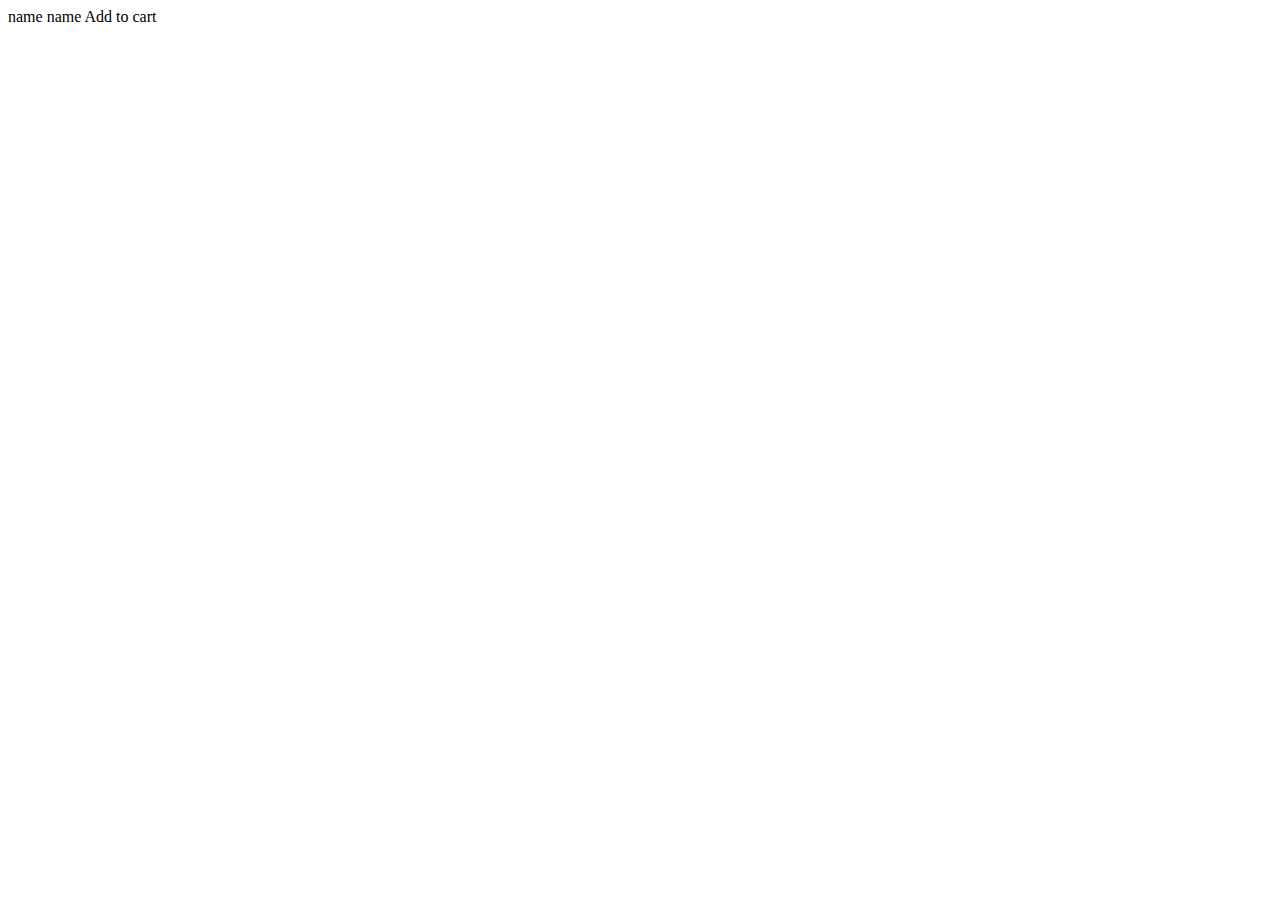
<file: src/main/resources/templates/lilproducts.html>
<!DOCTYPE html>
<html xmlns="http://www.w3.org/1999/xhtml"
      xmlns:th="http://www.thymeleaf.org">
<head>
    <link rel="stylesheet" th:href="@{/css/main.css}" type="text/css"/>
    <title>See products</title>
    <meta charset="UTF-8">
    <meta name="viewport" content="width=device-width">
</head>
<body>
<div th:replace="fragments/general :: top"/>
<div th:each="product : ${products}">
    <span th:text="${product.name}">name</span>
    <span th:text="${product.price}">name</span>
    <a th:href="@{/cart/add(pid=${product.id})}">Add to cart</a>
</div>
</body>
</html>
</file>
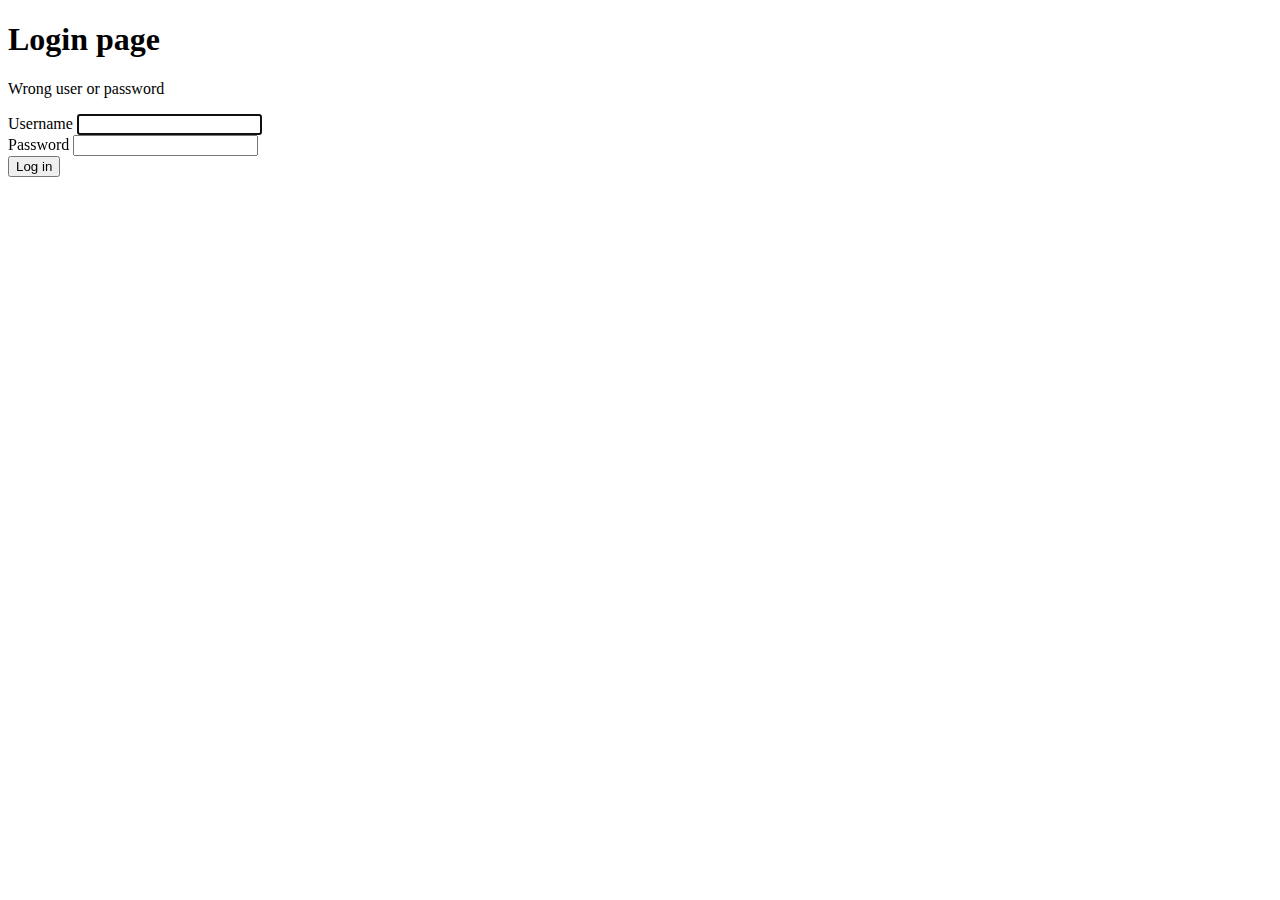
<file: src/main/resources/templates/login.html>
<!DOCTYPE html>
<html xmlns:th="http://www.thymeleaf.org">
<head>
    <title>Login page</title>
    <link rel="stylesheet" th:href="@{/css/login.css}" type="text/css"/>
</head>
<body>
<div class="login-container">
    <h1>Login page</h1>
    <p th:if="${loginError}" class="error">Wrong user or password</p>
    <form th:action="@{/login}" method="post">
        <label for="username">Username</label>
        <input type="text" id="username" name="username" autofocus="autofocus"/> <br/>
        <label for="password">Password</label>
        <input type="password" id="password" name="password"/> <br/>
        <input type="submit" value="Log in"/>
    </form>
</div>
</body>
</html>
</file>
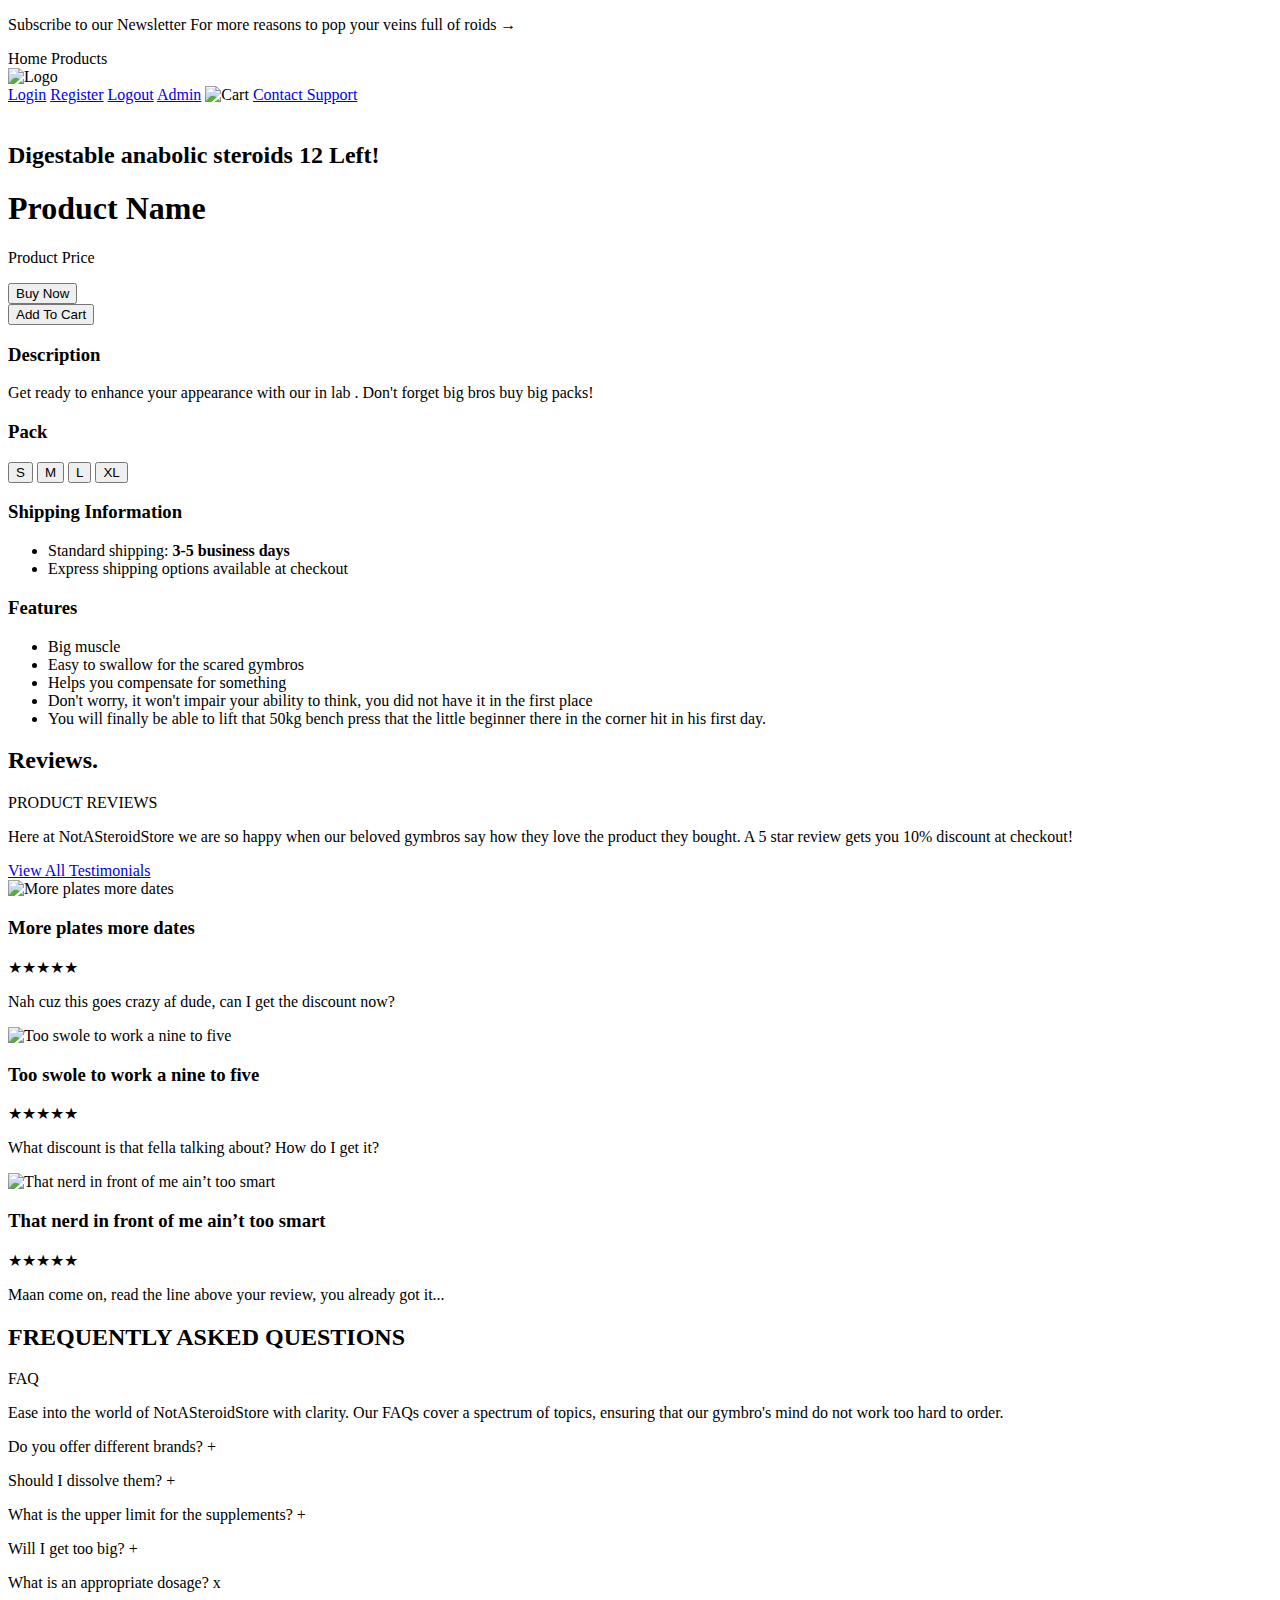
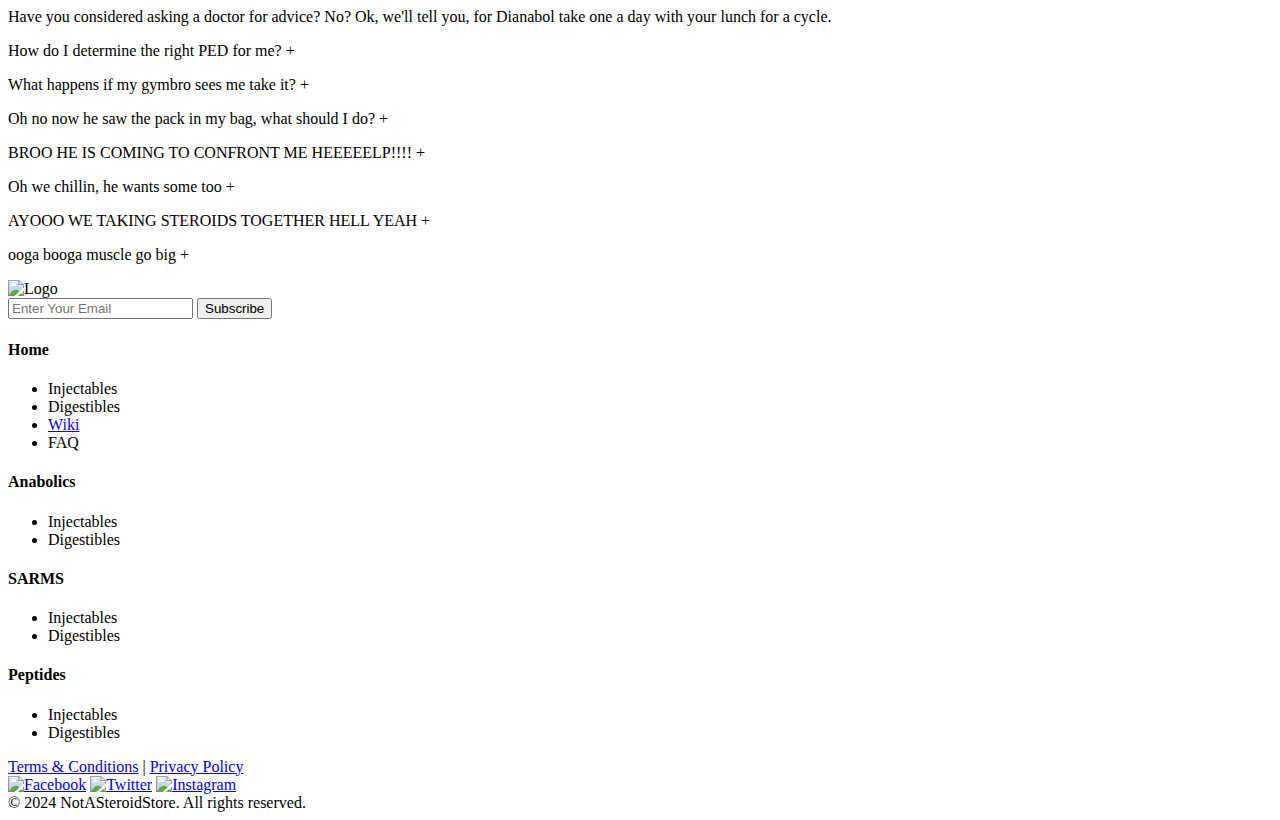
<file: src/main/resources/templates/product.html>
<!DOCTYPE html>
<html lang="en"
      xmlns="http://www.w3.org/1999/xhtml"
      xmlns:th="http://www.thymeleaf.org" xmlns:sec="http://www.w3.org/1999/xhtml">
<head>
    <meta charset="UTF-8">
    <meta name="viewport" content="width=device-width, initial-scale=1.0">
    <title>Header Example</title>
    <link rel="stylesheet" th:href="@{/css/productstyles.css}" type="text/css"/>
</head>

<body>
<header class="newsletter-header">
    <p>Subscribe to our Newsletter For more reasons to pop your veins full of roids <span>&#8594;</span></p>
</header>

<nav class="navbar">
    <div class="nav-left">
        <a th:href="@{/}" class="nav-item">Home</a>
        <a th:href="@{/products}" class="nav-item">Products</a>
    </div>
    <div class="nav-center">
        <img th:src="@{/images/logo.png}" alt="Logo" class="logo">
    </div>
    <div class="nav-right">
        <a sec:authorize="!isAuthenticated()" href="/login" class="nav-item">Login</a>
        <a sec:authorize="!isAuthenticated()" href="/register" class="nav-item">Register</a>
        <a sec:authorize="isAuthenticated()" href="/logout" class="nav-item">Logout</a>
        <a sec:authorize="hasRole('ROLE_ADMIN')" href="/admin" class="nav-item">Admin</a>
        <a th:href="@{/cart}" class="nav-item">
            <img th:src="@{/images/cart.png}" alt="Cart" class="cart-icon">
        </a>
        <a href="#" class="nav-item">Contact Support</a>
    </div>
</nav>

<section class="product-section">
    <div class="product-container">
        <div class="product-image-container">
            <img th:src="@{/images/{image}(image=${product.image})}" th:alt="${product.name}">
        </div>
        <div class="product-details">
            <div class="product-header">
                <div>
                    <h2 th:utext="${product.applicationType} + ' ' + ${product.type}  + ' steroids' + ' <span class=&quot;badge&quot;>12 Left!</span>'">
                        Digestable anabolic steroids <span class="badge">12 Left!</span>
                    </h2>
                    <h1 th:text="${product.name}">Product Name</h1>
                    <p class="price" th:text="'$' + ${product.price}">Product Price</p>
                </div>
                <div class="product-actions">
                    <form th:action="@{/cart/add}" method="get" class="inline-form">
                        <input type="hidden" name="pid" th:value="${product.id}">
                        <button type="submit" class="btn buy-now">Buy Now</button>
                    </form>
                    <form th:action="@{/cart/add}" method="get" class="inline-form">
                        <input type="hidden" name="pid" th:value="${product.id}">
                        <button type="submit" class="btn add-to-cart">Add To Cart</button>
                    </form>
                </div>
            </div>
            <div class="product-description container">
                <h3>Description</h3>
                <p>Get ready to enhance your appearance with our in lab <b th:utext="${product.name}"> </b>. Don't forget big bros buy big packs!</p>
            </div>
            <div class="product-options container">
                <h3>Pack</h3>
                <div class="size-options">
                    <button class="size-btn">S</button>
                    <button class="size-btn selected">M</button>
                    <button class="size-btn">L</button>
                    <button class="size-btn">XL</button>
                </div>
            </div>
            <div class="shipping-info container">
                <h3>Shipping Information</h3>
                <ul>
                    <li>Standard shipping: <strong>3-5 business days</strong></li>
                    <li>Express shipping options available at checkout</li>
                </ul>
            </div>
            <div class="product-features container">
                <h3>Features</h3>
                <ul>
                    <li>Big muscle</li>
                    <li>Easy to swallow for the scared gymbros</li>
                    <li>Helps you compensate for something</li>
                    <li>Don't worry, it won't impair your ability to think, you did not have it in the first place</li>
                    <li>You will finally be able to lift that 50kg bench press that the little beginner there in the corner hit in his first day.</li>
                </ul>
            </div>
        </div>
    </div>
</section>

<section class="testimonials-section">
    <div class="section-header">
        <h2>Reviews.</h2>
        <p class="testimonials-tag">PRODUCT REVIEWS</p>
    </div>
    <div class="testimonials-description">
        <p>Here at NotASteroidStore we are so happy when our beloved gymbros say how they love the product they bought. A 5 star review gets you 10% discount at checkout!</p>
        <a href="#" class="btn btn-view-all">View All Testimonials</a>
    </div>
    <div class="testimonials-grid">
        <div class="testimonial-card">
            <div class="testimonial-header">
                <img th:src="@{/images/derek mpmd.jpg}" alt="More plates more dates" class="testimonial-avatar">
                <div class="testimonial-info">
                    <h3>More plates more dates</h3>
                    <p class="rating">★★★★★</p>
                </div>
            </div>
            <div class="testimonial-body">
                <p>Nah cuz this goes crazy af dude, can I get the discount now?</p>
            </div>
        </div>
        <div class="testimonial-card">
            <div class="testimonial-header">
                <img th:src="@{/images/nerd.png}" alt="Too swole to work a nine to five" class="testimonial-avatar">
                <div class="testimonial-info">
                    <h3>Too swole to work a nine to five</h3>
                    <p class="rating">★★★★★</p>
                </div>
            </div>
            <div class="testimonial-body">
                <p>What discount is that fella talking about? How do I get it?</p>
            </div>
        </div>
        <div class="testimonial-card">
            <div class="testimonial-header">
                <img th:src="@{/images/feller.jpeg}" alt="That nerd in front of me ain’t too smart" class="testimonial-avatar">
                <div class="testimonial-info">
                    <h3>That nerd in front of me ain’t too smart</h3>
                    <p class="rating">★★★★★</p>
                </div>
            </div>
            <div class="testimonial-body">
                <p>Maan come on, read the line above your review, you already got it...</p>
            </div>
        </div>
    </div>
</section>

<section class="faq-section">
    <div class="section-header">
        <h2>FREQUENTLY ASKED QUESTIONS</h2>
        <p class="faq-tag">FAQ</p>
    </div>
    <div class="faq-description">
        <p>Ease into the world of NotASteroidStore with clarity. Our FAQs cover a spectrum of topics, ensuring that our gymbro's mind do not work too hard to order.</p>
    </div>
    <div class="faq-grid">
        <div class="faq-item">
            <p>Do you offer different brands? <span class="faq-toggle">+</span></p>
        </div>
        <div class="faq-item">
            <p>Should I dissolve them? <span class="faq-toggle">+</span></p>
        </div>
        <div class="faq-item">
            <p>What is the upper limit for the supplements? <span class="faq-toggle">+</span></p>
        </div>
        <div class="faq-item">
            <p>Will I get too big? <span class="faq-toggle">+</span></p>
        </div>
        <div class="faq-item open">
            <p>What is an appropriate dosage? <span class="faq-toggle">x</span></p>
            <div class="faq-answer">
                <p>Have you considered asking a doctor for advice? No? Ok, we'll tell you, for Dianabol take one a day with your lunch for a cycle.</p>
            </div>
        </div>
        <div class="faq-item">
            <p>How do I determine the right PED for me? <span class="faq-toggle">+</span></p>
        </div>
        <div class="faq-item">
            <p>What happens if my gymbro sees me take it? <span class="faq-toggle">+</span></p>
        </div>
        <div class="faq-item">
            <p>Oh no now he saw the pack in my bag, what should I do? <span class="faq-toggle">+</span></p>
        </div>
        <div class="faq-item">
            <p>BROO HE IS COMING TO CONFRONT ME HEEEEELP!!!! <span class="faq-toggle">+</span></p>
        </div>
        <div class="faq-item">
            <p>Oh we chillin, he wants some too <span class="faq-toggle">+</span></p>
        </div>
        <div class="faq-item">
            <p>AYOOO WE TAKING STEROIDS TOGETHER HELL YEAH <span class="faq-toggle">+</span></p>
        </div>
        <div class="faq-item">
            <p>ooga booga muscle go big <span class="faq-toggle">+</span></p>
        </div>
    </div>
</section>

<footer class="footer-section">
    <div class="footer-left">
        <img th:src="@{/images/logo.png}" alt="Logo" class="footer-logo">
        <div class="subscription-form">
            <input type="email" placeholder="Enter Your Email">
            <button class="btn btn-subscribe">Subscribe</button>
        </div>
    </div>
    <div class="footer-right">
        <div class="footer-column">
            <h4>Home</h4>
            <ul>
                <li><a th:href="@{/products}">Injectables</a></li>
                <li><a th:href="@{/products}">Digestibles</a></li>
                <li><a href="#">Wiki</a></li>
                <li><a th:href="@{/faq}">FAQ</a></li>
            </ul>
        </div>
        <div class="footer-column">
            <h4>Anabolics</h4>
            <ul>
                <li><a th:href="@{/products}">Injectables</a></li>
                <li><a th:href="@{/products}">Digestibles</a></li>
            </ul>
        </div>
        <div class="footer-column">
            <h4>SARMS</h4>
            <ul>
                <li><a th:href="@{/products}">Injectables</a></li>
                <li><a th:href="@{/products}">Digestibles</a></li>
            </ul>
        </div>
        <div class="footer-column">
            <h4>Peptides</h4>
            <ul>
                <li><a th:href="@{/products}">Injectables</a></li>
                <li><a th:href="@{/products}">Digestibles</a></li>
            </ul>
        </div>
    </div>
</footer>

<footer class="footer-bottom">
    <div class="footer-links">
        <a href="#">Terms & Conditions</a>
        <span>|</span>
        <a href="#">Privacy Policy</a>
    </div>
    <div class="social-media">
        <a href="#"><img th:src="@{/images/facebook.png}" alt="Facebook"></a>
        <a href="#"><img th:src="@{/images/twitter.png}" alt="Twitter"></a>
        <a href="#"><img th:src="@{/images/instagram.png}" alt="Instagram"></a>
    </div>
    <div class="footer-copyright">
        &copy; 2024 NotASteroidStore. All rights reserved.
    </div>
</footer>
</body>
</html>
</file>
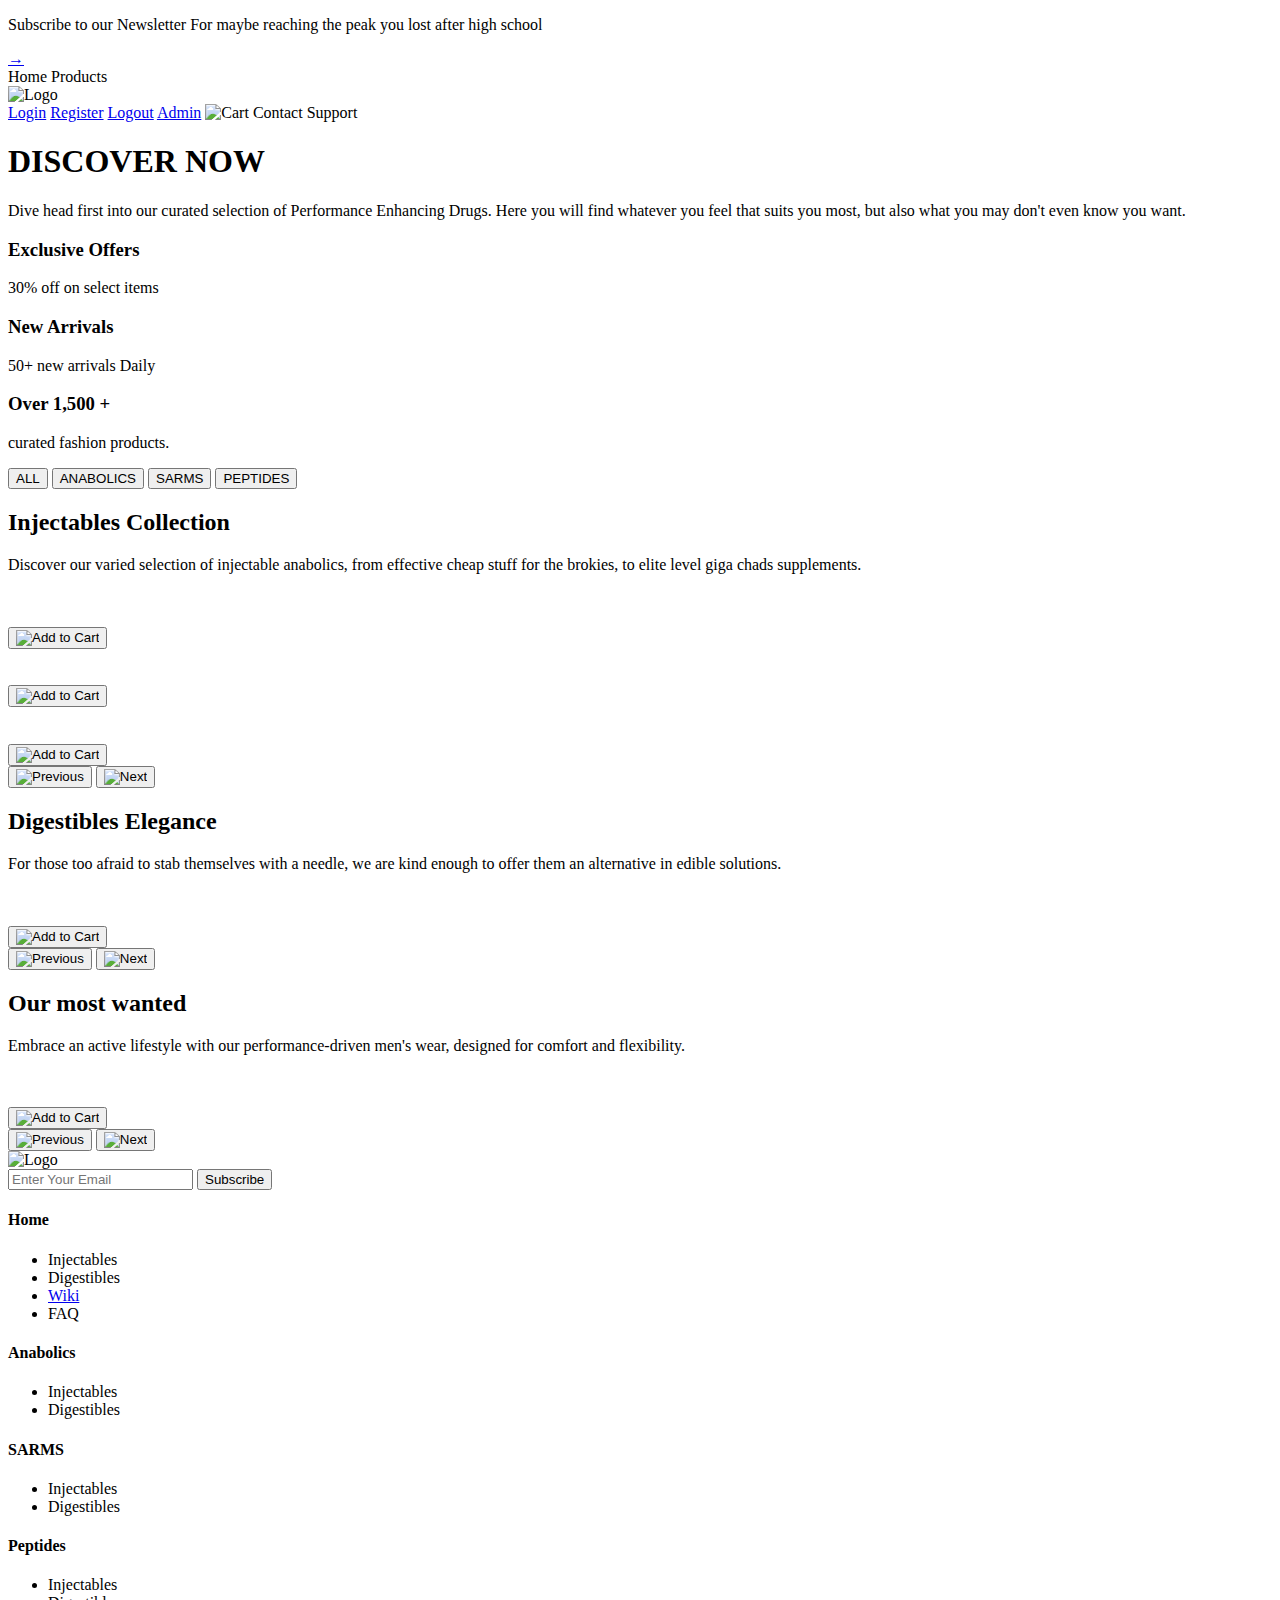
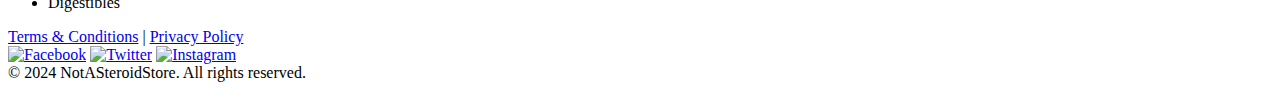
<file: src/main/resources/templates/products.html>
<!DOCTYPE html>
<html lang="en"
      xmlns="http://www.w3.org/1999/xhtml"
      xmlns:th="http://www.thymeleaf.org" xmlns:sec="http://www.w3.org/1999/xhtml">
<head>
    <meta charset="UTF-8">
    <meta name="viewport" content="width=device-width, initial-scale=1.0">
    <title>Newsletter Header</title>
    <link rel="stylesheet" th:href="@{/css/productsstyles.css}" type="text/css"/>
</head>

<script>
    document.addEventListener('DOMContentLoaded', () => {
        const productItems = document.querySelectorAll('.product-item');

        productItems.forEach(item => {
            const productImage = item.querySelector('.product-image');
            productImage.addEventListener('click', () => {
                const productId = item.getAttribute('data-id');
                window.location.href = `/product/${productId}`; // Fixed URL formatting
            });
        });
    });
</script>

<script>
    document.addEventListener("DOMContentLoaded", function() {
        const carousels = document.querySelectorAll('.product-carousel');

        carousels.forEach(carousel => {
            const productItems = Array.from(carousel.querySelectorAll('.product-item'));
            const prevButton = carousel.closest('section').querySelector('.carousel-button.prev');
            const nextButton = carousel.closest('section').querySelector('.carousel-button.next');
            const sliderBar = carousel.closest('section').querySelector('.slider-bar');

            const visibleItems = 4; // Number of visible items
            const totalItems = productItems.length;

            // Clone first and last few items for infinite effect
            for (let i = 0; i < visibleItems; i++) {
                const cloneFirst = productItems[i].cloneNode(true);
                const cloneLast = productItems[totalItems - 1 - i].cloneNode(true);
                carousel.appendChild(cloneFirst);
                carousel.insertBefore(cloneLast, productItems[0]);
            }

            const allItems = Array.from(carousel.querySelectorAll('.product-item'));
            let currentIndex = visibleItems;

            function updateCarousel() {
                const itemWidth = allItems[0].offsetWidth;
                const gap = 20; // The gap value between items
                const newPosition = -(currentIndex * (itemWidth + gap));
                carousel.style.transition = 'transform 0.5s ease-in-out';
                carousel.style.transform = `translateX(${newPosition}px)`;

                if (sliderBar) {
                    const percentage = ((currentIndex - visibleItems) / totalItems) * 100;
                    sliderBar.style.left = `${percentage}%`;
                }
            }

            function resetCarousel(newIndex) {
                const itemWidth = allItems[0].offsetWidth;
                const gap = 20; // The gap value between items
                const newPosition = -(newIndex * (itemWidth + gap));
                carousel.style.transition = 'none';
                carousel.style.transform = `translateX(${newPosition}px)`;
                setTimeout(() => {
                    carousel.style.transition = 'transform 0.5s ease-in-out';
                }, 50); // Delay to allow the transition property to be reset
            }

            prevButton.addEventListener('click', () => {
                currentIndex--;
                updateCarousel();
                if (currentIndex < visibleItems) {
                    setTimeout(() => {
                        resetCarousel(totalItems + visibleItems - 1);
                        currentIndex = totalItems + visibleItems - 1;
                    }, 500); // Delay should match the transition duration
                }
            });

            nextButton.addEventListener('click', () => {
                currentIndex++;
                updateCarousel();
                if (currentIndex >= totalItems + visibleItems) {
                    setTimeout(() => {
                        resetCarousel(visibleItems);
                        currentIndex = visibleItems;
                    }, 500); // Delay should match the transition duration
                }
            });

            // Initialize the carousel position
            resetCarousel(currentIndex);
        });
    });
</script>

<script>
    document.addEventListener("DOMContentLoaded", function () {
        const filterButtons = document.querySelectorAll(".category-btn");

        function filterProducts() {
            const activeButton = document.querySelector(".category-btn.active");
            const activeCategory = activeButton ? activeButton.textContent.toLowerCase() : "all";

            const productItems = document.querySelectorAll(".product-item");

            productItems.forEach(item => {
                const itemCategory = item.getAttribute("data-category").toLowerCase();

                if (activeCategory === "all" || itemCategory === activeCategory) {
                    item.style.display = ""; // Show the item
                } else {
                    item.style.display = "none"; // Hide the item
                }
            });
        }

        filterButtons.forEach(button => {
            button.addEventListener("click", () => {
                // Remove the active class from all buttons
                filterButtons.forEach(btn => btn.classList.remove("active"));

                // Add the active class to the clicked button
                button.classList.add("active");

                // Call the filter function
                filterProducts();
            });
        });

        // Initial filter call to show all products
        filterProducts();
    });
</script>

<body>
<header class="newsletter-header">
    <p>Subscribe to our Newsletter For maybe reaching the peak you lost after high school</p>
    <a href="#" class="newsletter-link">→</a>
</header>

<nav class="navbar">
    <div class="nav-left">
        <a th:href="@{/}" class="nav-item">Home</a>
        <a th:href="@{/products}" class="nav-item">Products</a>
    </div>
    <div class="nav-center">
        <img th:src="@{/images/logo.png}" alt="Logo" class="logo">
    </div>
    <div class="nav-right">
        <a sec:authorize="!isAuthenticated()" href="/login" class="nav-item">Login</a>
        <a sec:authorize="!isAuthenticated()" href="/register" class="nav-item">Register</a>
        <a sec:authorize="isAuthenticated()" href="/logout" class="nav-item">Logout</a>
        <a sec:authorize="hasRole('ROLE_ADMIN')" href="/admin" class="nav-item">Admin</a>
        <a th:href="@{/cart}" class="nav-item">
            <img th:src="@{/images/cart.png}" alt="Cart" class="cart-icon">
        </a>
        <a th:href="@{/faq}" class="nav-item">Contact Support</a>
    </div>
</nav>

<section class="discover-section">
    <div class="discover-header">
        <div class="discover-text">
            <h1 class="discover-title">DISCOVER NOW</h1>
            <p class="discover-description">
                Dive head first into our curated selection of Performance Enhancing Drugs. Here you will find whatever you feel that suits you most, but also what you may don't even know you want.
            </p>
        </div>
        <div class="offers">
            <div class="offer-item">
                <h3>Exclusive Offers</h3>
                <p>30% off on select items</p>
            </div>
            <div class="offer-item">
                <h3>New Arrivals</h3>
                <p>50+ new arrivals Daily</p>
            </div>
            <div class="offer-item">
                <h3>Over 1,500 +</h3>
                <p>curated fashion products.</p>
            </div>
        </div>
    </div>
    <div class="categories">
        <button class="category-btn active" data-category="all">ALL</button>
        <button class="category-btn" data-category="anabolics">ANABOLICS</button>
        <button class="category-btn" data-category="sarms">SARMS</button>
        <button class="category-btn" data-category="peptides">PEPTIDES</button>
    </div>
</section>

<section class="injectables-section">
    <h2 class="section-title">Injectables Collection</h2>
    <p class="section-description">
        Discover our varied selection of injectable anabolics, from effective cheap stuff for the brokies, to elite level giga chads supplements.
    </p>
    <div class="product-carousel-wrapper">
        <div class="product-carousel">
            <!-- Dynamically loaded products -->
            <div th:each="product : ${products}"
                 th:if="${product.applicationType == 'injectable'}"
                 class="product-item"
                 th:data-category="${product.type}"
                 th:data-application="${product.applicationType}"
                 th:data-id="${product.id}">
                <img th:src="@{/images/{image}(image=${product.image})}"
                     th:alt="${product.name}"
                     class="product-image"
                     th:data-name="${product.name}"
                     th:data-price="${product.price}">
                <h3 th:text="${product.name}"></h3>
                <p th:text="'$' + ${product.price}"></p>
                <form th:action="@{/cart/add}" method="get" class="inline-form">
                    <input type="hidden" name="pid" th:value="${product.id}">
                    <button class="cart-button">
                        <img th:src="@{/images/cart.png}" alt="Add to Cart">
                    </button>
                </form>
            </div>
        </div>
    </div>
    <div class="carousel-controls">
        <button class="carousel-button prev">
            <img th:src="@{/images/back.png}" alt="Previous">
        </button>
        <button class="carousel-button next">
            <img th:src="@{/images/forward.png}" alt="Next">
        </button>
    </div>
</section>

<section class="digestibles-section">
    <h2 class="section-title">Digestibles Elegance</h2>
    <p class="section-description">
        For those too afraid to stab themselves with a needle, we are kind enough to offer them an alternative in edible solutions.
    </p>
    <div class="product-carousel-wrapper">
        <div class="product-carousel">
            <!-- Dynamically loaded products -->
            <div th:each="product : ${products}"
                 th:if="${product.applicationType == 'edible'}"
                 class="product-item"
                 th:data-category="${product.type}"
                 th:data-application="${product.applicationType}"
                 th:data-id="${product.id}">
                <img th:src="@{/images/{image}(image=${product.image})}"
                     th:alt="${product.name}"
                     class="product-image"
                     th:data-name="${product.name}"
                     th:data-price="${product.price}">
                <h3 th:text="${product.name}"></h3>
                <p th:text="'$' + ${product.price}"></p>
                <form th:action="@{/cart/add}" method="get" class="inline-form">
                    <input type="hidden" name="pid" th:value="${product.id}">
                    <button class="cart-button">
                        <img th:src="@{/images/cart.png}" alt="Add to Cart">
                    </button>
                </form>
            </div>
        </div>
    </div>
    <div class="carousel-controls">
        <button class="carousel-button prev">
            <img th:src="@{/images/back.png}" alt="Previous">
        </button>
        <button class="carousel-button next">
            <img th:src="@{/images/forward.png}" alt="Next">
        </button>
    </div>
</section>

<section class="most-wanted-section">
    <h2 class="section-title">Our most wanted</h2>
    <p class="section-description">
        Embrace an active lifestyle with our performance-driven men's wear, designed for comfort and flexibility.
    </p>
    <div class="product-carousel-wrapper">
        <div class="product-carousel">
            <!-- Dynamically loaded products -->
            <div th:each="product : ${products}"
                 th:if="${product.mostWanted == true}"
                 class="product-item"
                 th:data-category="${product.type}"
                 th:data-application="${product.applicationType}"
                 th:data-id="${product.id}">
                <img th:src="@{/images/{image}(image=${product.image})}"
                     th:alt="${product.name}"
                     class="product-image"
                     th:data-name="${product.name}"
                     th:data-price="${product.price}">
                <h3 th:text="${product.name}"></h3>
                <p th:text="'$' + ${product.price}"></p>
                <form th:action="@{/cart/add}" method="get" class="inline-form">
                    <input type="hidden" name="pid" th:value="${product.id}">
                    <button class="cart-button">
                        <img th:src="@{/images/cart.png}" alt="Add to Cart">
                    </button>
                </form>
            </div>
        </div>
    </div>
    <div class="carousel-controls">
        <button class="carousel-button prev">
            <img th:src="@{/images/back.png}" alt="Previous">
        </button>
        <button class="carousel-button next">
            <img th:src="@{/images/forward.png}" alt="Next">
        </button>
    </div>
</section>

<footer class="footer-section">
    <div class="footer-left">
        <img th:src="@{/images/logo.png}" alt="Logo" class="footer-logo">
        <div class="subscription-form">
            <input type="email" placeholder="Enter Your Email">
            <button class="btn btn-subscribe">Subscribe</button>
        </div>
    </div>
    <div class="footer-right">
        <div class="footer-column">
            <h4>Home</h4>
            <ul>
                <li><a th:href="@{/products}">Injectables</a></li>
                <li><a th:href="@{/products}">Digestibles</a></li>
                <li><a href="#">Wiki</a></li>
                <li><a th:href="@{/faq}">FAQ</a></li>
            </ul>
        </div>
        <div class="footer-column">
            <h4>Anabolics</h4>
            <ul>
                <li><a th:href="@{/products}">Injectables</a></li>
                <li><a th:href="@{/products}">Digestibles</a></li>
            </ul>
        </div>
        <div class="footer-column">
            <h4>SARMS</h4>
            <ul>
                <li><a th:href="@{/products}">Injectables</a></li>
                <li><a th:href="@{/products}">Digestibles</a></li>
            </ul>
        </div>
        <div class="footer-column">
            <h4>Peptides</h4>
            <ul>
                <li><a th:href="@{/products}">Injectables</a></li>
                <li><a th:href="@{/products}">Digestibles</a></li>
            </ul>
        </div>
    </div>
</footer>

<footer class="footer-bottom">
    <div class="footer-links">
        <a href="#">Terms & Conditions</a>
        <span>|</span>
        <a href="#">Privacy Policy</a>
    </div>
    <div class="social-media">
        <a href="#"><img th:src="@{/images/facebook.png}" alt="Facebook"></a>
        <a href="#"><img th:src="@{/images/twitter.png}" alt="Twitter"></a>
        <a href="#"><img th:src="@{/images/instagram.png}" alt="Instagram"></a>
    </div>
    <div class="footer-copyright">
        &copy; 2024 NotASteroidStore. All rights reserved.
    </div>
</footer>
</body>
</html>
</file>
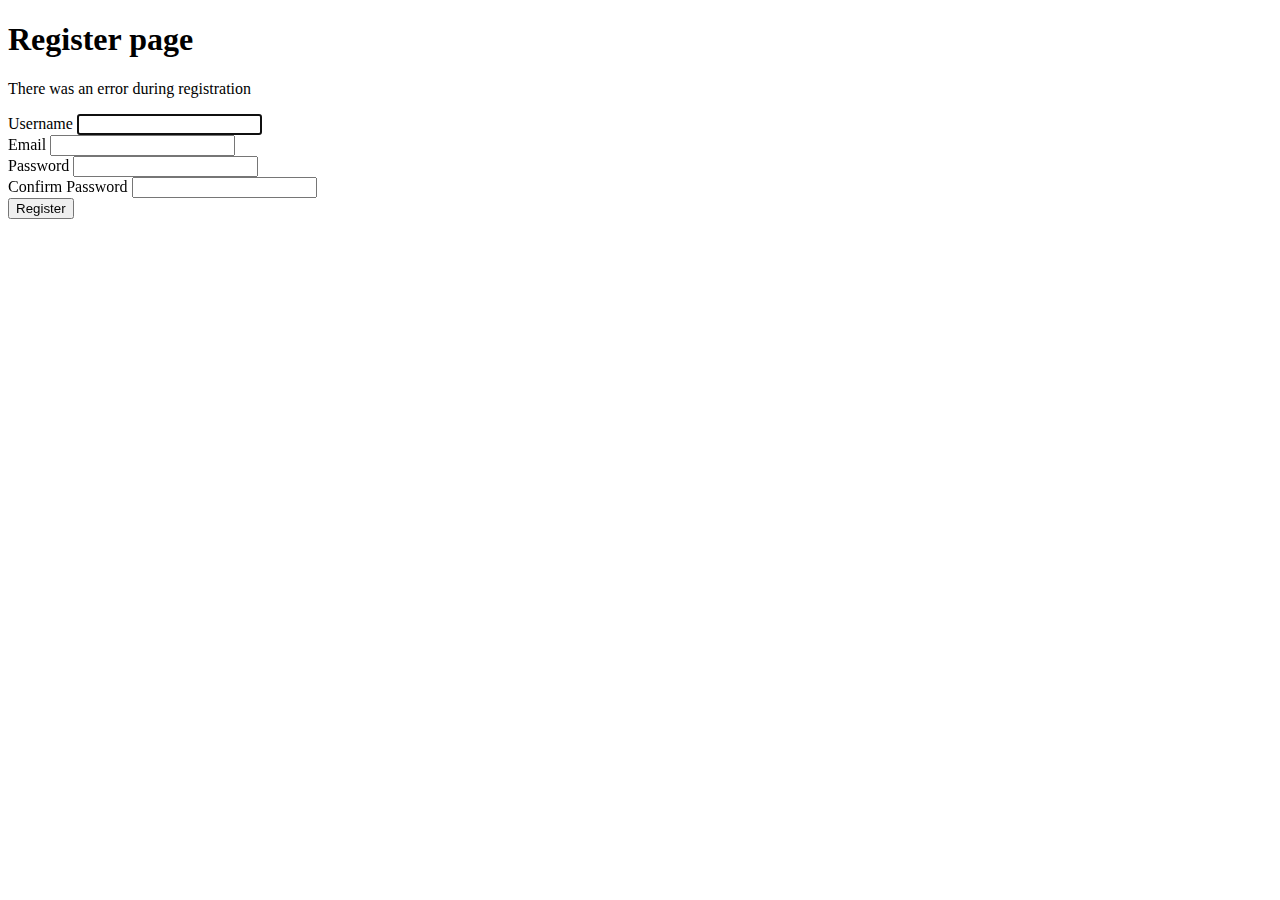
<file: src/main/resources/templates/register.html>
<!DOCTYPE html>
<html xmlns:th="http://www.thymeleaf.org">
<head>
    <title>Register page</title>
    <link rel="stylesheet" th:href="@{/css/register.css}" type="text/css"/>
</head>
<body>
<div class="register-container">
    <h1>Register page</h1>
    <p th:if="${registerError}" class="error">There was an error during registration</p>
    <form th:action="@{/register}" method="post">
        <label for="username">Username</label>
        <input type="text" id="username" name="username" autofocus="autofocus"/> <br/>
        <label for="email">Email</label>
        <input type="email" id="email" name="email"/> <br/>
        <label for="password">Password</label>
        <input type="password" id="password" name="password"/> <br/>
        <label for="confirmPassword">Confirm Password</label>
        <input type="password" id="confirmPassword" name="confirmPassword"/> <br/>
        <input type="submit" value="Register"/>
    </form>
</div>
</body>
</html>
</file>
